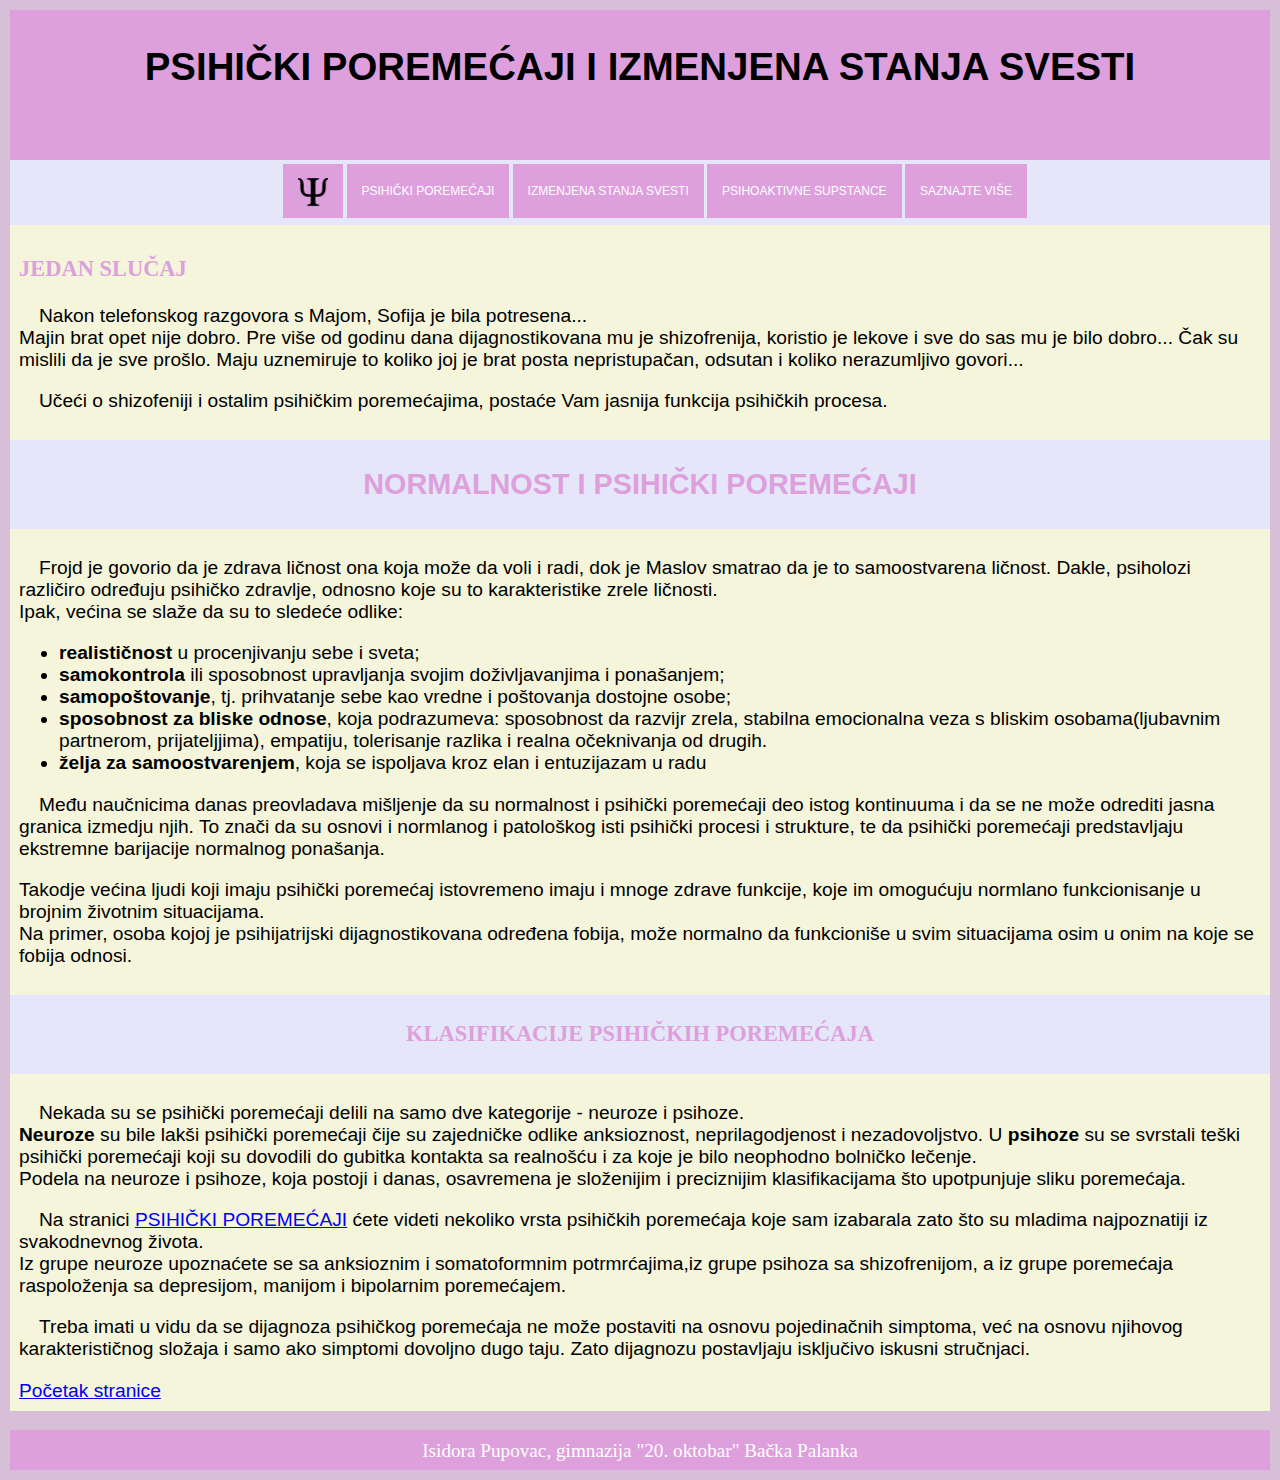
<file: index.html>
<!DOCTYPE html>
<html lang="sr">
<head>
    <meta charset="UTF-8">
    <link rel="stylesheet" href="stilovi.css">
    
    <title>Psihički poremećaji</title>
</head>
<body>
    <header>
    <h1>PSIHIČKI POREMEĆAJI I IZMENJENA STANJA SVESTI</h1>
    </header>
    <nav>
        <ul>
            <li><a href="index"><img src="slike/psi.png" alt="psi" width="30px" height="30px"></a></li>
            <li><a href="poremećaji/pp.html">Psihički poremećaji</a></li>
            <li><a href="poremećaji/is.html">Izmenjena stanja svesti</a></li>
            <li><a href="poremećaji/ps.html">Psihoaktivne supstance</a></li>
            <li><a href="poremećaji/radoznali.html">Saznajte više</a></li>
        </ul>
    </nav>
    

    
        <section>
                <h3>JEDAN SLUČAJ</h3>
                <p class="p">Nakon telefonskog razgovora s Majom, Sofija je bila potresena...<br>
                Majin brat opet nije dobro. Pre više od godinu dana dijagnostikovana mu je shizofrenija, koristio je lekove i sve do sas mu je bilo dobro... Čak su mislili da je sve prošlo. Maju uznemiruje to koliko joj je brat posta nepristupačan, odsutan i koliko nerazumljivo govori...</p>
                <p class="p">Učeći o shizofeniji i ostalim psihičkim poremećajima, postaće Vam jasnija funkcija psihičkih procesa.</p>
        </section>

        <div class="okvir">
            <h2>NORMALNOST I PSIHIČKI POREMEĆAJI</h2>
        </div>
        <section>
            <p class="p">Frojd je govorio da je zdrava ličnost ona koja može da voli i radi, dok je Maslov smatrao da je to samoostvarena ličnost. Dakle, psiholozi različiro određuju psihičko zdravlje, odnosno koje su to karakteristike zrele ličnosti.<br>
            Ipak, većina se slaže da su to sledeće odlike:</p>
            <ul>
                <li><b>realističnost</b> u procenjivanju sebe i sveta;</li>
                <li><b>samokontrola</b> ili sposobnost upravljanja svojim doživljavanjima i ponašanjem;</li>
                <li><b>samopoštovanje</b>, tj. prihvatanje sebe kao vredne i poštovanja dostojne osobe;</li>
                <li><b>sposobnost za bliske odnose</b>, koja podrazumeva: sposobnost da razvijr zrela, stabilna emocionalna veza s bliskim osobama(ljubavnim partnerom, prijateljjima), empatiju, tolerisanje razlika i realna očeknivanja od drugih.</li>
                <li><b>želja za samoostvarenjem</b>, koja se ispoljava kroz elan i entuzijazam u radu</li>
            </ul>
            <p class="p">Među naučnicima danas preovladava mišljenje da su normalnost i psihički poremećaji deo istog kontinuuma i da se ne može odrediti jasna granica izmedju njih. To znači da su osnovi i normlanog i patološkog isti psihički procesi i strukture, te da psihički poremećaji predstavljaju ekstremne barijacije normalnog ponašanja.</p>
            <p>Takodje većina ljudi koji imaju psihički poremećaj istovremeno imaju i mnoge zdrave funkcije, koje im omogućuju normlano funkcionisanje u brojnim životnim situacijama. <br>
            Na primer, osoba kojoj je psihijatrijski dijagnostikovana određena fobija, može normalno da funkcioniše u svim situacijama osim u onim na koje se fobija odnosi.</p>

        </section>
        <div class="okvir">
            <h3>KLASIFIKACIJE PSIHIČKIH POREMEĆAJA</h3>
        </div>
        <section>
            <p class="p">Nekada su se psihički poremećaji delili na samo dve kategorije - neuroze i psihoze.<br>
            <strong>Neuroze</strong> su bile lakši psihički poremećaji čije su zajedničke odlike anksioznost, neprilagodjenost i nezadovoljstvo. U <strong>psihoze</strong> su se svrstali teški psihički poremećaji koji su dovodili do gubitka kontakta sa realnošću i za koje je bilo neophodno bolničko lečenje.<br>
            Podela na neuroze i psihoze, koja postoji i danas, osavremena je složenijim i preciznijim klasifikacijama što upotpunjuje sliku poremećaja.</p>
            <p class="p">Na stranici <a href="poremećaji/pp.html">PSIHIČKI POREMEĆAJI</a> ćete videti nekoliko vrsta psihičkih poremećaja koje sam izabarala zato što su mladima najpoznatiji iz svakodnevnog života.<br>
                Iz grupe neuroze upoznaćete se sa anksioznim i somatoformnim potrmrćajima,iz grupe psihoza sa shizofrenijom, a iz grupe poremećaja raspoloženja sa depresijom, manijom i bipolarnim poremećajem.</p>
                <p class="p">Treba imati u vidu da se dijagnoza psihičkog poremećaja ne može postaviti na osnovu pojedinačnih simptoma, već na osnovu njihovog karakterističnog složaja i samo ako simptomi dovoljno dugo taju. Zato dijagnozu postavljaju isključivo iskusni stručnjaci.</p>
                <a href="#top">Početak stranice</a>
        </section>
        
    

 

        <footer>
            <p> Isidora Pupovac, gimnazija "20. oktobar" Bačka Palanka</p>
         </footer>   
</body>
</html>
</file>
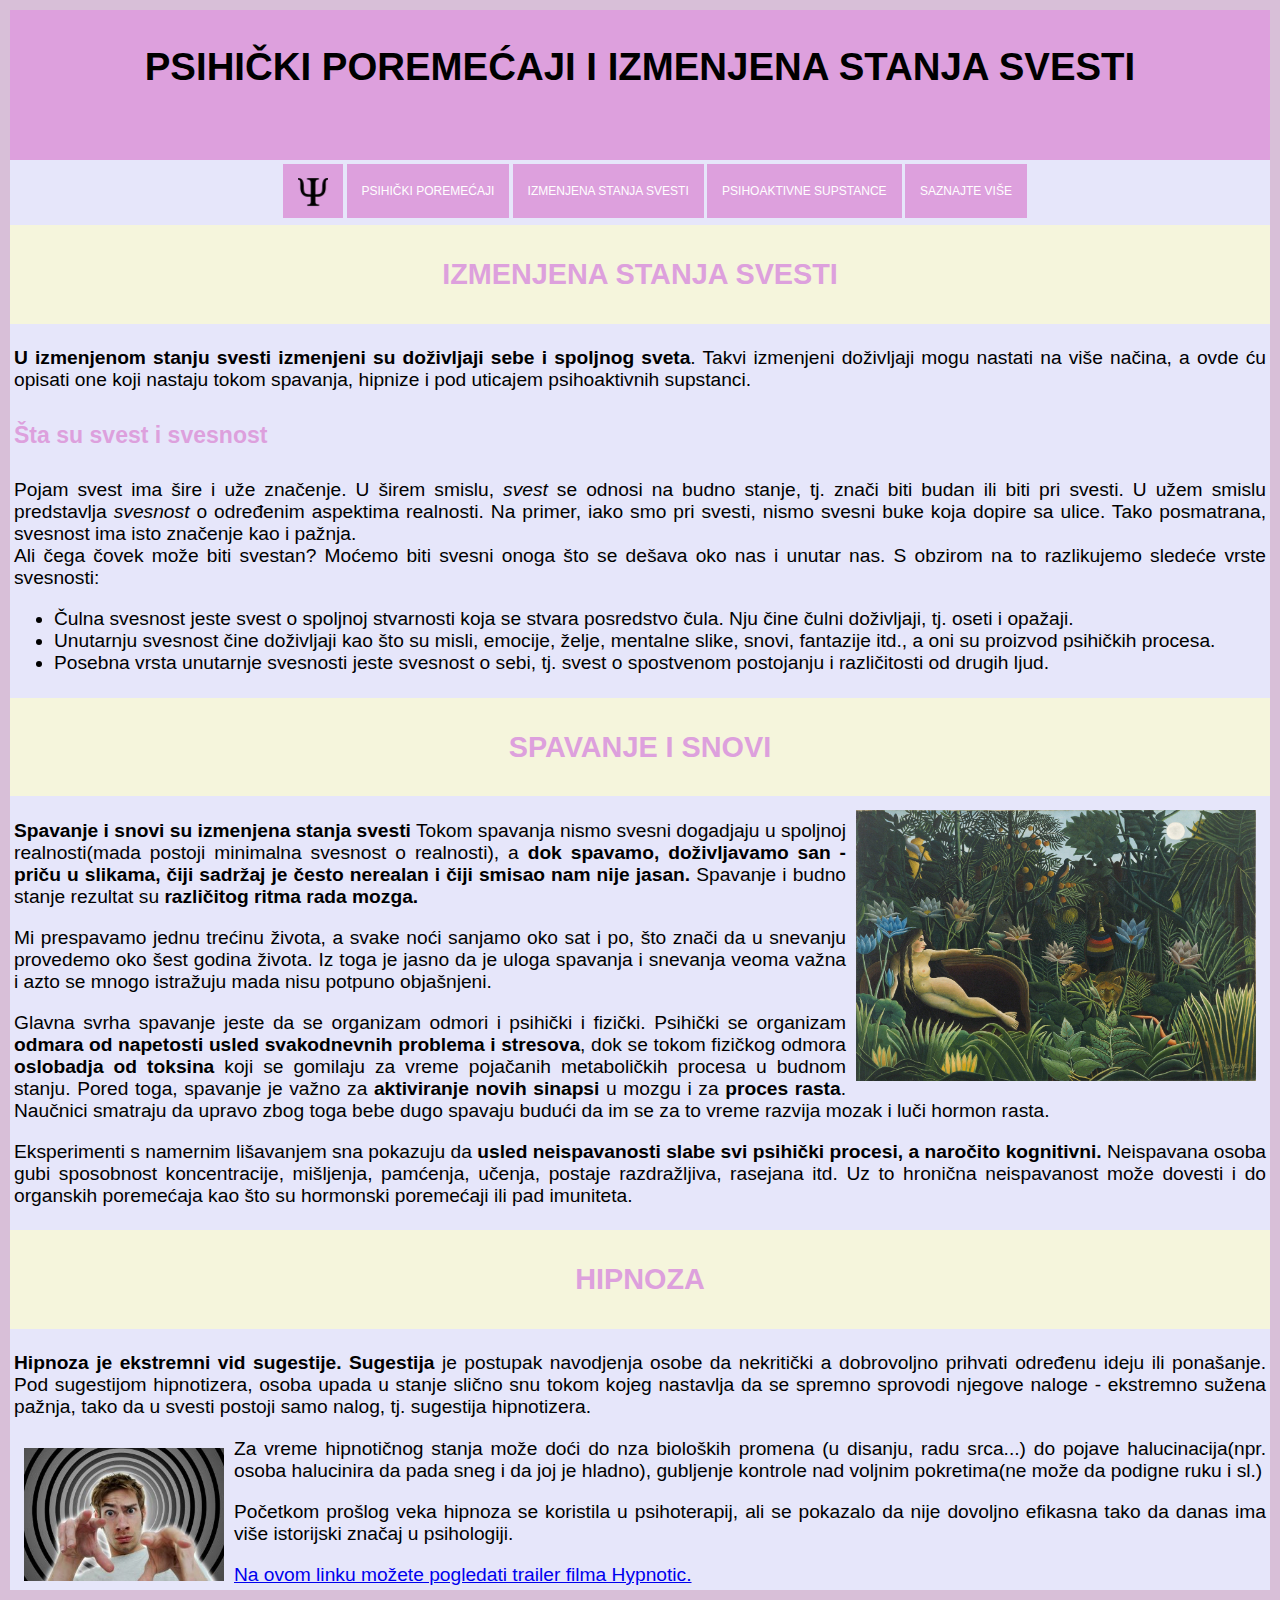
<file: poremećaji/is.html>
<!DOCTYPE html>
<html lang="sr">
<head>
    <meta charset="UTF-8">
    <link rel="stylesheet" href="stilovi2.css">
    
    <title>Psihički poremećaji</title>
</head>
<body>
    <header>
        <h1>PSIHIČKI POREMEĆAJI I IZMENJENA STANJA SVESTI</h1>
        </header>
        <nav>
            <ul>
                <li><a href="../index.html"><img src="../slike/psi.png" alt="psi" width="30px" height="30px"></a></li>
                <li><a href="pp.html">Psihički poremećaji</a></li>
                <li><a href="is.html">Izmenjena stanja svesti</a></li>
                <li><a href="ps.html">Psihoaktivne supstance</a></li>
                <li><a href="radoznali.html">Saznajte više</a></li>
            </ul>
        </nav>
        <div class="okvir">
            <h2>IZMENJENA STANJA SVESTI</h2>
        </div>
        <section>
            <p><b>U izmenjenom stanju svesti izmenjeni su doživljaji sebe i spoljnog sveta</b>. Takvi izmenjeni doživljaji mogu nastati na više načina, a ovde ću opisati one koji nastaju tokom spavanja, hipnize i pod uticajem psihoaktivnih supstanci.</p>
            <h4>Šta su svest i svesnost</h4>
            <p>Pojam svest ima šire i uže značenje. U širem smislu, <em>svest</em> se odnosi na budno stanje, tj. znači biti budan ili biti pri svesti. U užem smislu predstavlja <em>svesnost</em> o određenim aspektima realnosti. Na primer, iako smo pri svesti, nismo svesni buke koja dopire sa ulice. Tako posmatrana, svesnost ima isto značenje kao i pažnja.<br>
            Ali čega čovek može biti svestan? Moćemo biti svesni onoga što se dešava oko nas i unutar nas. S obzirom na to razlikujemo sledeće vrste svesnosti:</p>
            <ul>
                <li>Čulna svesnost jeste svest o spoljnoj stvarnosti koja se stvara posredstvo čula. Nju čine čulni doživljaji, tj. oseti i opažaji.</li>
                <li>Unutarnju svesnost čine doživljaji kao što su misli, emocije, želje, mentalne slike, snovi, fantazije itd., a oni su proizvod psihičkih procesa.</li>
                <li>Posebna vrsta unutarnje svesnosti jeste svesnost o sebi, tj. svest o spostvenom postojanju i različitosti od drugih ljud.</li>
            </ul>
        </section>
        <div class="okvir">
            <h2>SPAVANJE I SNOVI</h2>
        </div>
        <section>
            <img style="float:right ; margin:10px;" src="../slike/san.jpg" alt="san" width="400px">
            <p><b>Spavanje i snovi su izmenjena stanja svesti</b> Tokom spavanja nismo svesni dogadjaju u spoljnoj realnosti(mada postoji minimalna svesnost o realnosti), a <b>dok spavamo, doživljavamo san - priču u slikama, čiji sadržaj je često nerealan i čiji smisao nam nije jasan.</b> Spavanje i budno stanje rezultat su <b>različitog ritma rada mozga.</b></p>
            <p>Mi prespavamo jednu trećinu života, a svake noći sanjamo oko sat i po, što znači da u snevanju provedemo oko šest godina života. Iz toga je jasno da je uloga spavanja i snevanja veoma važna i azto se mnogo istražuju mada nisu potpuno objašnjeni.</p>
            <p>Glavna svrha spavanje jeste da se organizam odmori i psihički i fizički. Psihički se organizam <b>odmara od napetosti usled svakodnevnih problema i stresova</b>, dok se tokom fizičkog odmora <b>oslobadja od toksina</b> koji se gomilaju za vreme pojačanih metaboličkih procesa u budnom stanju. Pored toga, spavanje je važno za <b>aktiviranje novih sinapsi</b> u mozgu i za <b>proces rasta</b>. Naučnici smatraju da upravo zbog toga bebe dugo spavaju budući da im se za to vreme razvija mozak i luči hormon rasta.</p>
            <p>Eksperimenti s namernim lišavanjem sna pokazuju da <b>usled neispavanosti slabe svi psihički procesi, a naročito kognitivni.</b> Neispavana osoba gubi sposobnost koncentracije, mišljenja, pamćenja, učenja, postaje razdražljiva, rasejana itd. Uz to hronična neispavanost može dovesti i do organskih poremećaja kao što su hormonski poremećaji ili pad imuniteta. </p>

        </section>
        <div class="okvir">
            <h2>HIPNOZA</h2>
        </div>
        <section>
            <p><b>Hipnoza je ekstremni vid sugestije. Sugestija</b> je postupak navodjenja osobe da nekritički a dobrovoljno prihvati određenu ideju ili ponašanje. Pod sugestijom hipnotizera, osoba upada u stanje slično snu tokom kojeg nastavlja da se spremno sprovodi njegove naloge - ekstremno sužena pažnja,  tako da u svesti postoji samo nalog, tj. sugestija hipnotizera.</p>
            <img style="float: left ; margin:10px; " src="../slike/hipnoza.jpg" alt="hipnota" width="200px">
            <p>Za vreme hipnotičnog stanja može doći do nza bioloških promena (u disanju, radu srca...) do pojave halucinacija(npr. osoba halucinira da pada sneg i da joj je hladno), gubljenje kontrole nad voljnim pokretima(ne može da podigne ruku i sl.)</p>
            <p>Početkom prošlog veka hipnoza se koristila u psihoterapij, ali se pokazalo da nije dovoljno efikasna tako da danas ima više istorijski značaj u psihologiji.</p>
            <a href="https://www.youtube.com/watch?v=eHsWYmnXk1o">Na ovom linku možete pogledati trailer filma Hypnotic.</a>
        </section>

</body>
</html>
</file>
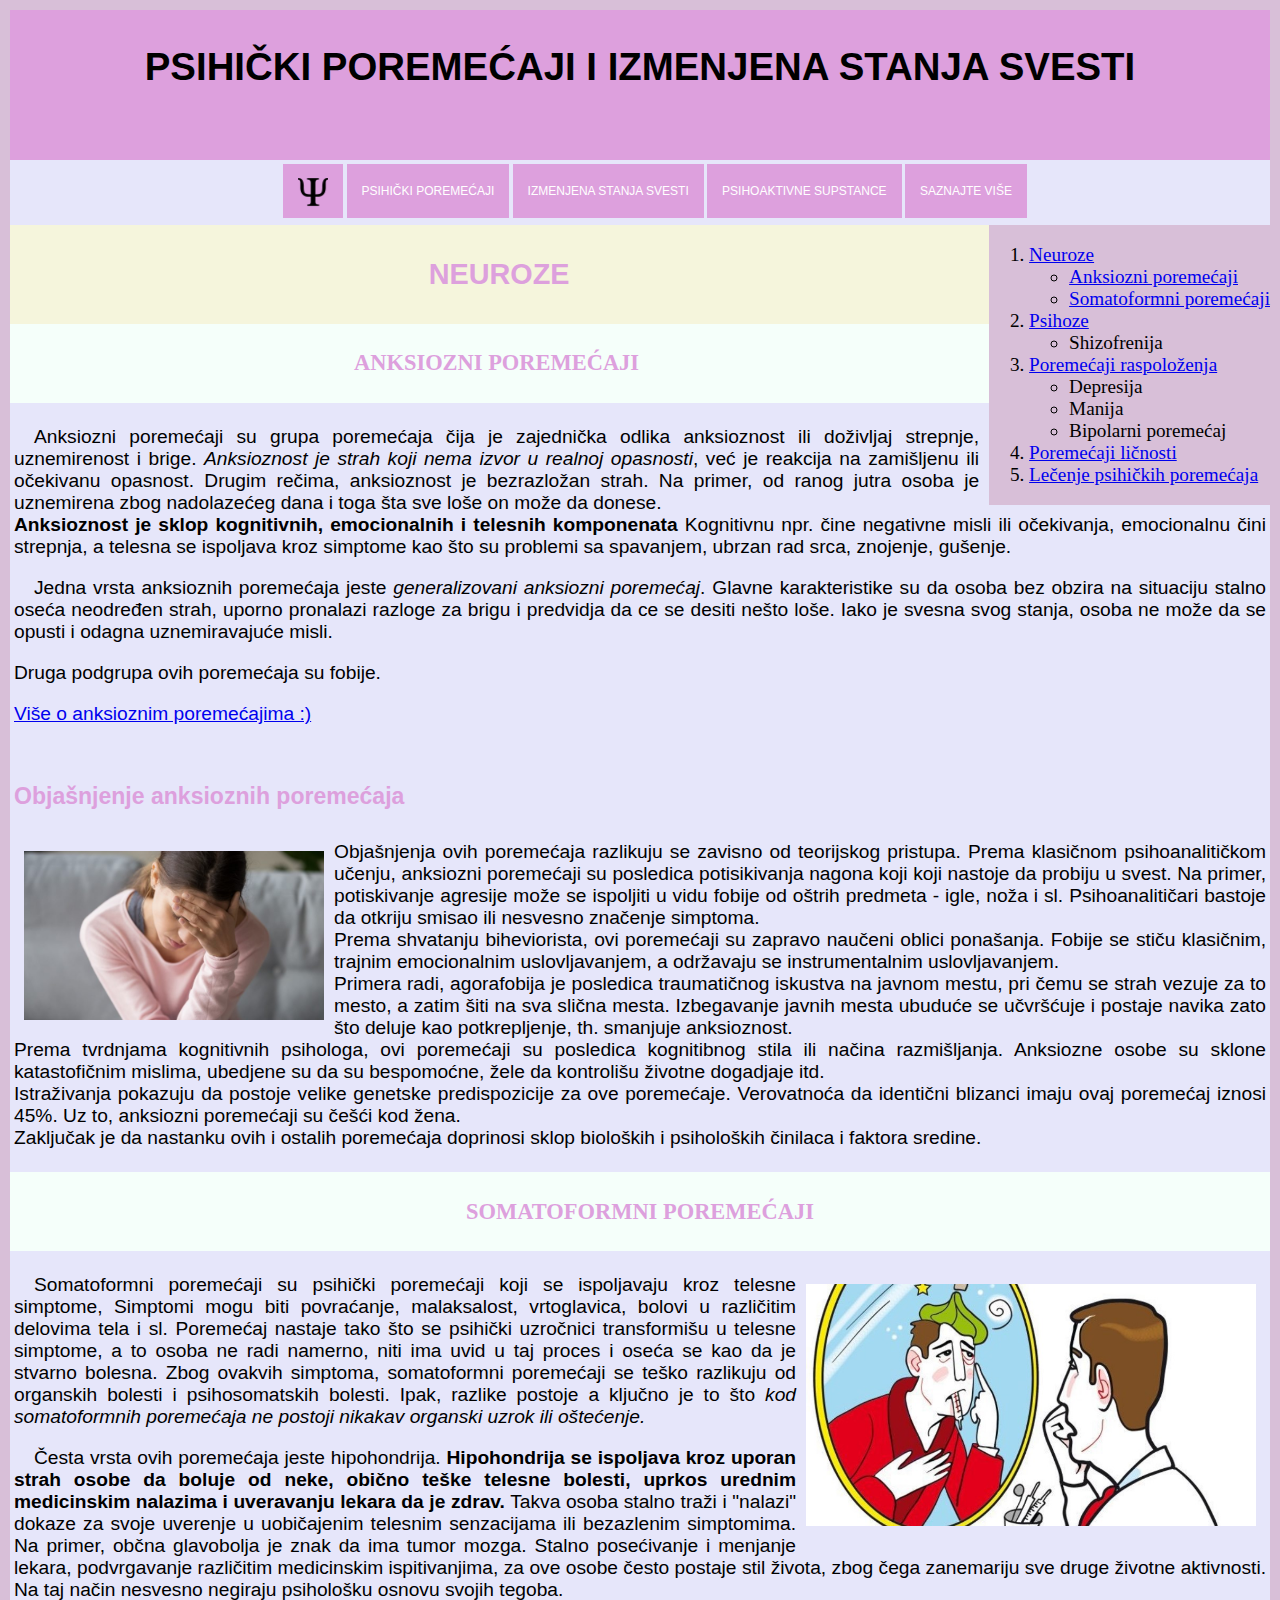
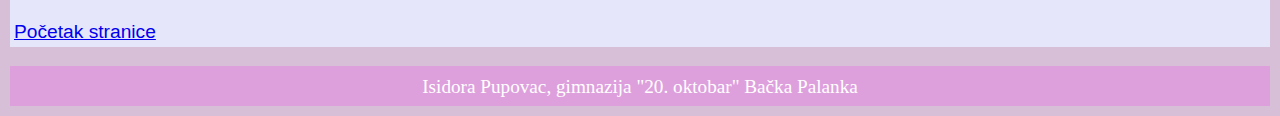
<file: poremećaji/pp.html>
<!DOCTYPE html>
<html lang="sr">
<head>
    <meta charset="UTF-8">
    <link rel="stylesheet" href="stilovi2.css">
    
    <title>Psihički poremećaji</title>
</head>
<body>
    <header>
        <h1>PSIHIČKI POREMEĆAJI I IZMENJENA STANJA SVESTI</h1>
        </header>
        <nav>
            <ul>
                <li><a href="../index.html"><img src="../slike/psi.png" alt="psi" width="30px" height="30px"></a></li>
                <li><a href="pp.html">Psihički poremećaji</a></li>
                <li><a href="is.html">Izmenjena stanja svesti</a></li>
                <li><a href="ps.html">Psihoaktivne supstance</a></li>
                <li><a href="radoznali.html">Saznajte više</a></li>
            </ul>
        </nav>

        
            <aside>
                <ol>
                    <li><a href="pp.html"> Neuroze </a>
                        <ul>
                            <li><a href="#anksioznost">Anksiozni poremećaji</a></li>
                            <li><a href="#sp">Somatoformni poremećaji</a></li>
                        </ul>
                    </li> 
                    <li><a href="poremećaji1/Psihoze.html">Psihoze </a>
                        <ul>
                            <li>Shizofrenija</li>
                        </ul>
                    </li>
                    <li><a href="poremećaji1/pr.html"> Poremećaji raspoloženja </a>
                        <ul>
                            <li>Depresija</li>
                            <li>Manija</li>
                            <li>Bipolarni poremećaj</li>
                        </ul>
                    <li><a href="poremećaji1/pl.html">Poremećaji ličnosti</a></li> 
                    <li><a href="poremećaji1/lečenje.html"> Lečenje psihičkih poremećaja</a></li> 
                </ol>
            </aside>
        <div class="okvir">
            <h2>NEUROZE</h2>
        </div>
        
        <div class="okvir2">
            <h3 id="anksioznost">ANKSIOZNI POREMEĆAJI</h3>
        </div>
        <section>
            <div>
            <p class="p">Anksiozni poremećaji su grupa poremećaja čija je zajednička odlika anksioznost ili doživljaj strepnje, uznemirenost i brige. <em> Anksioznost je strah koji nema izvor u realnoj opasnosti</em>, već je reakcija na zamišljenu ili očekivanu opasnost. Drugim rečima, anksioznost je bezrazložan strah. Na primer, od ranog jutra osoba je uznemirena zbog nadolazećeg dana i toga šta sve loše on može da donese.<br>
            <b>Anksioznost je sklop kognitivnih, emocionalnih i telesnih komponenata</b> Kognitivnu npr. čine negativne misli ili očekivanja, emocionalnu čini strepnja, a telesna se ispoljava kroz simptome kao što su problemi sa spavanjem, ubrzan rad srca, znojenje, gušenje.</p>
            <p class="p">Jedna vrsta anksioznih poremećaja jeste <em>generalizovani anksiozni poremećaj</em>. Glavne karakteristike su da osoba bez obzira na situaciju stalno oseća neodređen strah, uporno pronalazi razloge za brigu i predvidja da ce se desiti nešto loše. Iako je svesna svog stanja, osoba ne može da se opusti i odagna uznemiravajuće misli.</p>
            <p>Druga podgrupa ovih poremećaja su fobije.</p>
            <p><a href="radoznali.html">Više o anksioznim poremećajima :)</a></p>
        </div>
        </section>
        <section>
        <h4>Objašnjenje anksioznih poremećaja</h4>
        <img style="float:left ; margin: 10px; " src="../slike/anksioznost.jpg" alt="anksioznost" width="300px">
        <p>Objašnjenja ovih poremećaja razlikuju se zavisno od teorijskog pristupa. Prema klasičnom psihoanalitičkom učenju, anksiozni poremećaji su posledica potisikivanja nagona koji koji nastoje da probiju u svest. Na primer, potiskivanje agresije može se ispoljiti u vidu fobije od oštrih predmeta - igle, noža i sl. Psihoanalitičari bastoje da otkriju smisao ili nesvesno značenje simptoma.<br>
            Prema shvatanju biheviorista, ovi poremećaji su zapravo naučeni oblici ponašanja. Fobije se stiču klasičnim, trajnim emocionalnim uslovljavanjem, a održavaju se instrumentalnim uslovljavanjem.<br>
        Primera radi, agorafobija je posledica traumatičnog iskustva na javnom mestu, pri čemu se strah vezuje za to mesto, a zatim šiti na sva slična mesta. Izbegavanje javnih mesta ubuduće se učvršćuje i postaje navika zato što deluje kao potkrepljenje, th. smanjuje anksioznost.<br>
         Prema tvrdnjama kognitivnih psihologa, ovi poremećaji su posledica kognitibnog stila ili načina razmišljanja. Anksiozne osobe su sklone katastofičnim mislima, ubedjene su da su bespomoćne, žele da kontrolišu životne dogadjaje itd.<br>
        Istraživanja pokazuju da postoje velike genetske predispozicije za ove poremećaje. Verovatnoća da identični blizanci imaju ovaj poremećaj iznosi 45%. Uz to, anksiozni poremećaji su češći kod žena. <br>
    Zaključak je da nastanku ovih i ostalih poremećaja doprinosi sklop bioloških i psiholoških činilaca i faktora sredine.</p>
        </section>
        <div class="okvir2">
            <h3 id="sp">SOMATOFORMNI POREMEĆAJI</h3>
        </div>
        <section>
            <div>
                <img style="float:right ; margin:10px" src="../slike/hipohondrija.jpg" alt="hipohondrija" width="450">
            <p class="p">Somatoformni poremećaji su psihički poremećaji koji se ispoljavaju kroz telesne simptome, Simptomi mogu biti povraćanje, malaksalost, vrtoglavica, bolovi u različitim delovima tela i sl. Poremećaj nastaje tako što se psihički uzročnici transformišu u telesne simptome, a to osoba ne radi namerno, niti ima uvid u taj proces i oseća se kao da je stvarno bolesna. Zbog ovakvih simptoma, somatoformni poremećaji se teško razlikuju od organskih bolesti i psihosomatskih bolesti. Ipak, razlike postoje a ključno je to što <em>kod somatoformnih poremećaja ne postoji nikakav organski uzrok ili oštećenje.</em></p>
            <p class="p">Česta vrsta ovih poremećaja jeste hipohondrija. <b>Hipohondrija se ispoljava kroz uporan strah osobe da boluje od neke, obično teške telesne bolesti, uprkos urednim medicinskim nalazima i uveravanju lekara da je zdrav.</b> Takva osoba stalno traži i "nalazi" dokaze za svoje uverenje u uobičajenim telesnim senzacijama ili bezazlenim simptomima. Na primer, občna glavobolja je znak da ima tumor mozga. Stalno posećivanje i menjanje lekara, podvrgavanje različitim medicinskim ispitivanjima, za ove osobe često postaje stil života, zbog čega zanemariju sve druge životne aktivnosti. Na taj način nesvesno negiraju psihološku osnovu svojih tegoba.</p>
            </div>
            <a href="#top">Početak stranice</a>
        </section>

        <footer>
            <p> Isidora Pupovac, gimnazija "20. oktobar" Bačka Palanka</p>
         </footer>  
        

        

    
</body>
</html>
</file>
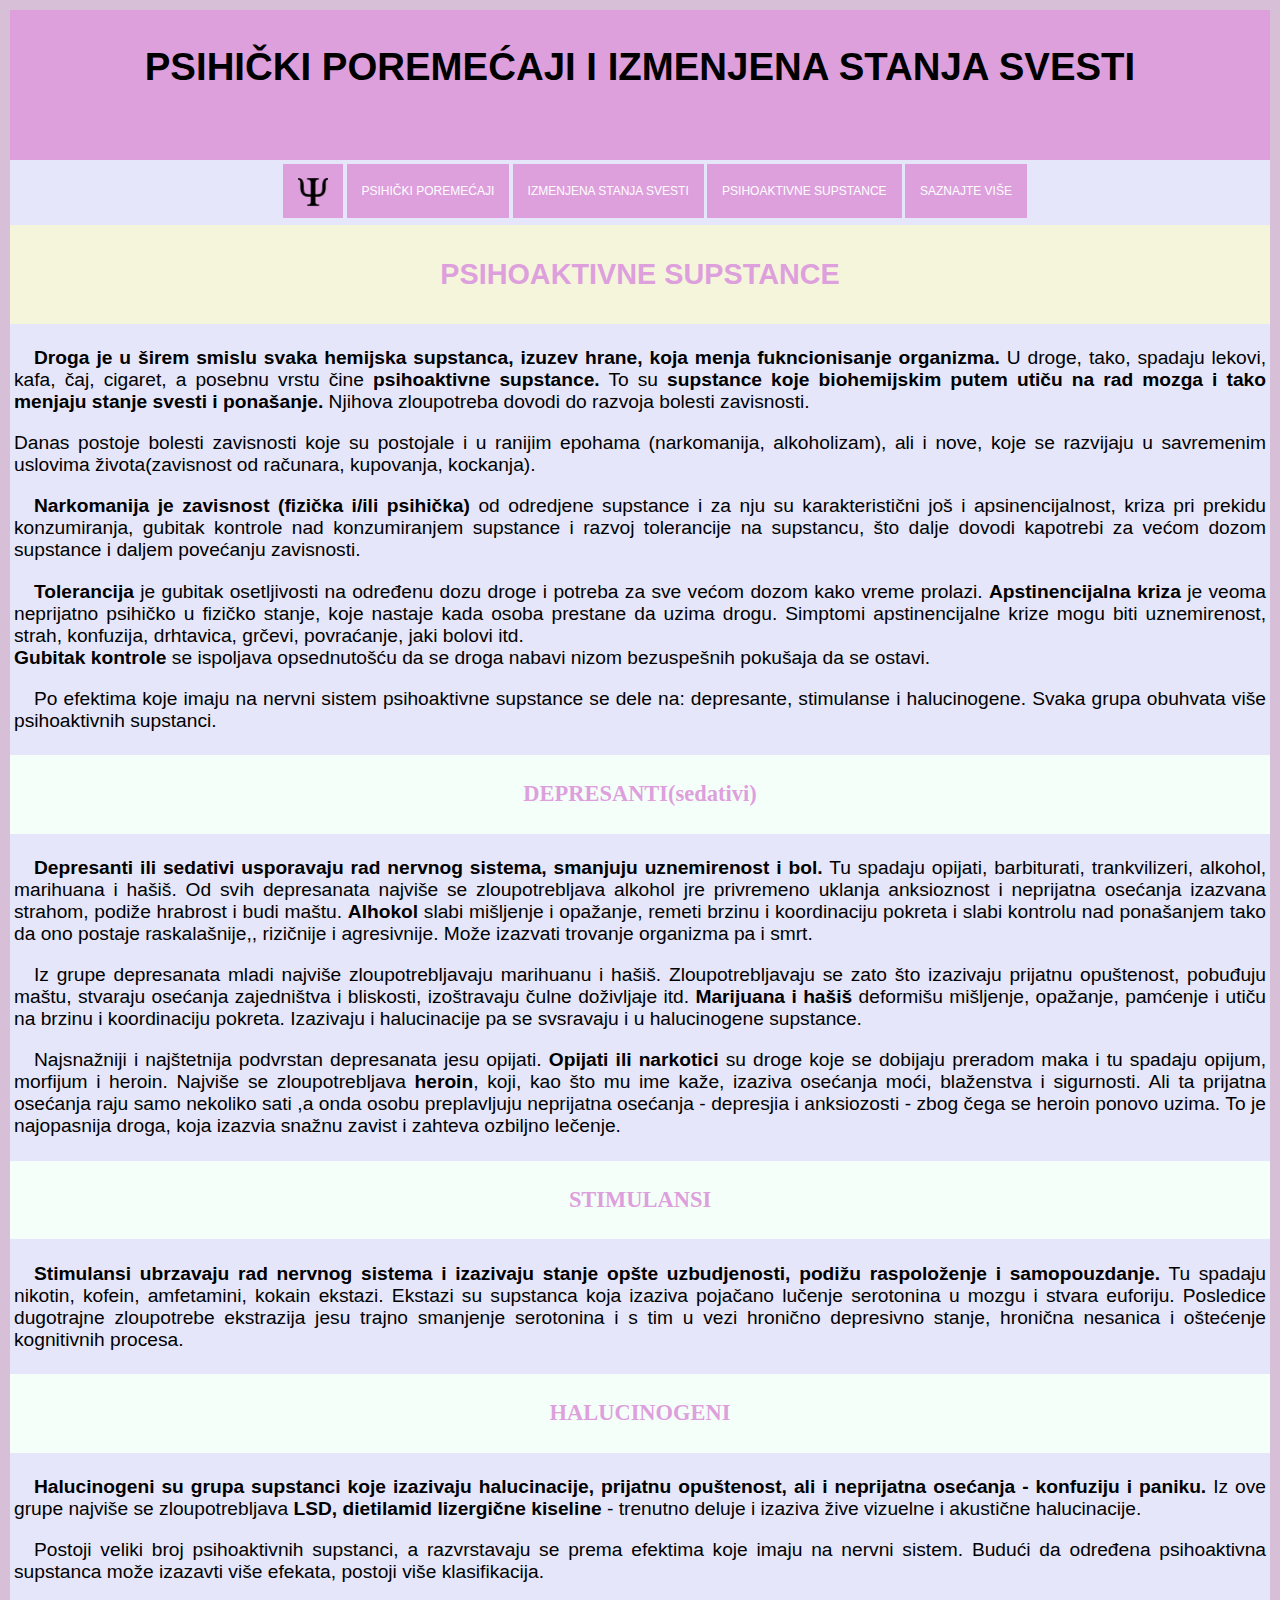
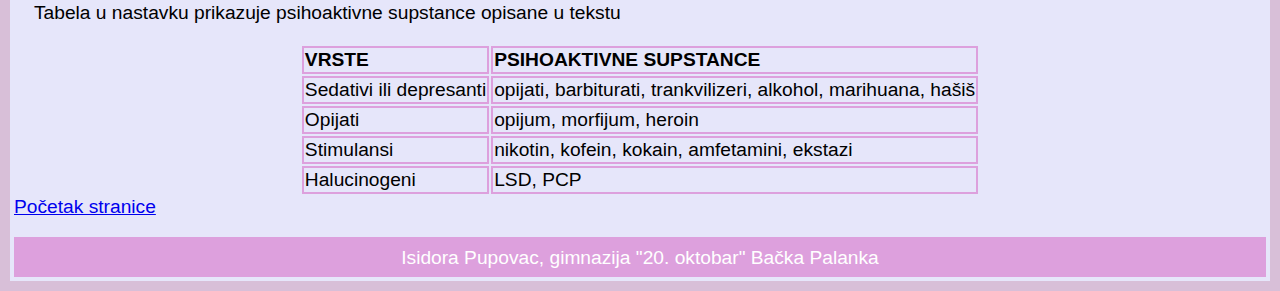
<file: poremećaji/ps.html>
<!DOCTYPE html>
<html lang="sr">
<head>
    <meta charset="UTF-8">
    <link rel="stylesheet" href="stilovi2.css">
   <style>
       table, th, td{
           border: 2px solid plum;
       }
       .centar{
           border: 10px;
           margin: auto;
           display: flex;
           align-items: center;
           justify-content: center;

       }
       
       
   </style>
        
    
    <title>Psihički poremećaji</title>
</head>
<body>
    <header>
        <h1>PSIHIČKI POREMEĆAJI I IZMENJENA STANJA SVESTI</h1>
        </header>
        <nav>
            <ul>
                <li><a href="../index.html"><img src="../slike/psi.png" alt="psi" width="30px" height="30px"></a></li>
                <li><a href="pp.html">Psihički poremećaji</a></li>
                <li><a href="is.html">Izmenjena stanja svesti</a></li>
                <li><a href="ps.html">Psihoaktivne supstance</a></li>
                <li><a href="radoznali.html">Saznajte više</a></li>
            </ul>
        </nav>
</body>
</html>
<div class="okvir">
    <h2>PSIHOAKTIVNE SUPSTANCE</h2>
</div>
<section>
    <p class="p"><b>Droga je u širem smislu svaka hemijska supstanca, izuzev hrane, koja menja fukncionisanje organizma.</b> U droge, tako, spadaju lekovi, kafa, čaj, cigaret, a posebnu vrstu čine <b>psihoaktivne supstance.</b> To su <b>supstance koje biohemijskim putem utiču na rad mozga i tako menjaju stanje svesti i ponašanje.</b> Njihova zloupotreba dovodi do razvoja bolesti zavisnosti.</p>
    <p>Danas postoje bolesti zavisnosti koje su postojale i u ranijim epohama (narkomanija, alkoholizam), ali i nove, koje se razvijaju u savremenim uslovima života(zavisnost od računara, kupovanja, kockanja). </p>
    <p class="p"><b>Narkomanija je zavisnost (fizička i/ili psihička)</b> od odredjene supstance i za nju su karakteristični još i apsinencijalnost, kriza pri prekidu konzumiranja, gubitak kontrole nad konzumiranjem supstance i razvoj tolerancije na supstancu, što dalje dovodi kapotrebi za većom dozom supstance i daljem povećanju zavisnosti.</p>
    <p class="p"><b>Tolerancija</b> je gubitak osetljivosti na određenu dozu droge i potreba za sve većom dozom kako vreme prolazi. <b>Apstinencijalna kriza</b> je veoma neprijatno psihičko u fizičko stanje, koje nastaje kada osoba prestane da uzima drogu. Simptomi apstinencijalne krize mogu biti uznemirenost, strah, konfuzija, drhtavica, grčevi, povraćanje, jaki bolovi itd.<br>
        <b>Gubitak kontrole</b> se ispoljava opsednutošću da se droga nabavi nizom bezuspešnih pokušaja da se ostavi.</p>
    <p class="p">Po efektima koje imaju na nervni sistem psihoaktivne supstance se dele na: depresante, stimulanse i halucinogene. Svaka grupa obuhvata više psihoaktivnih supstanci.</p>
</section>

<div class="okvir2">
    <h3>DEPRESANTI(sedativi)</h3>
</div>
<section>
    <p class="p"><b>Depresanti ili sedativi usporavaju rad nervnog sistema, smanjuju uznemirenost i bol.</b> Tu spadaju opijati, barbiturati, trankvilizeri, alkohol, marihuana i hašiš. Od svih depresanata najviše se zloupotrebljava alkohol jre privremeno uklanja anksioznost i neprijatna osećanja izazvana strahom, podiže hrabrost i budi maštu. <b>Alhokol</b> slabi mišljenje i opažanje, remeti brzinu i koordinaciju pokreta i slabi kontrolu nad ponašanjem tako da ono postaje raskalašnije,, rizičnije i agresivnije. Može izazvati trovanje organizma pa i smrt.</p>
    <p class="p">Iz grupe depresanata mladi najviše zloupotrebljavaju marihuanu i hašiš. Zloupotrebljavaju se zato što izazivaju prijatnu opuštenost, pobuđuju maštu, stvaraju osećanja zajedništva i bliskosti, izoštravaju čulne doživljaje itd. <b>Marijuana i hašiš</b> deformišu mišljenje, opažanje, pamćenje i utiču na brzinu i koordinaciju pokreta. Izazivaju i halucinacije pa se svsravaju i u halucinogene supstance.</p>
    <p class="p">Najsnažniji i najštetnija podvrstan depresanata jesu opijati. <b>Opijati ili narkotici</b> su  droge koje se dobijaju preradom maka i tu spadaju opijum, morfijum i heroin. Najviše se zloupotrebljava <b>heroin</b>, koji, kao što mu ime kaže, izaziva osećanja moći, blaženstva i sigurnosti. Ali ta prijatna osećanja raju samo nekoliko sati ,a onda osobu preplavljuju neprijatna osećanja - depresjia i anksiozosti - zbog čega se heroin ponovo uzima. To je najopasnija droga, koja izazvia snažnu zavist i zahteva ozbiljno lečenje.</p>
</section>
<div class="okvir2">
    <h3>STIMULANSI</h3>
</div>
<section>
    <p class="p"><b>Stimulansi ubrzavaju rad nervnog sistema i izazivaju stanje opšte uzbudjenosti, podižu raspoloženje i samopouzdanje.</b> Tu spadaju nikotin, kofein, amfetamini, kokain ekstazi. Ekstazi su supstanca koja izaziva pojačano lučenje serotonina u mozgu i stvara euforiju. Posledice dugotrajne zloupotrebe ekstrazija jesu trajno smanjenje serotonina i s tim u vezi hronično depresivno stanje, hronična nesanica i oštećenje kognitivnih procesa.</p>
</section>
<div class="okvir2">
    <h3>HALUCINOGENI</h3>
</div>
<section>
    <p class="p"><b>Halucinogeni su grupa supstanci koje izazivaju halucinacije, prijatnu opuštenost, ali i neprijatna osećanja - konfuziju i paniku.</b> Iz ove grupe najviše se zloupotrebljava <b>LSD, dietilamid lizergične kiseline</b> - trenutno deluje i izaziva žive vizuelne i akustične halucinacije.</p>
    <p class="p">Postoji veliki broj psihoaktivnih supstanci, a razvrstavaju se prema efektima koje imaju na nervni sistem. Budući da određena psihoaktivna supstanca može izazavti više efekata, postoji više klasifikacija.</p>
    <p class="p">Tabela u nastavku prikazuje psihoaktivne supstance opisane u tekstu</p>
    <table class="centar">
        <tr>
            <th>VRSTE</th>
            <th>PSIHOAKTIVNE SUPSTANCE</th>
        </tr>
        <tr>
            <td>Sedativi ili depresanti</td>
            <td>opijati, barbiturati, trankvilizeri, alkohol, marihuana, hašiš</td>
        </tr>
        <tr>
            <td>Opijati</td>
            <td>opijum, morfijum, heroin</td>
        </tr>
        <tr>
            <td>Stimulansi</td>
            <td>nikotin, kofein, kokain, amfetamini, ekstazi</td>
        </tr>
        <tr>
            <td>Halucinogeni</td>
            <td>LSD, PCP</td>
        </tr>
    </table>
    <a href="#top">Početak stranice</a>

    <footer>
        <p> Isidora Pupovac, gimnazija "20. oktobar" Bačka Palanka</p>
     </footer>
</section>
</file>
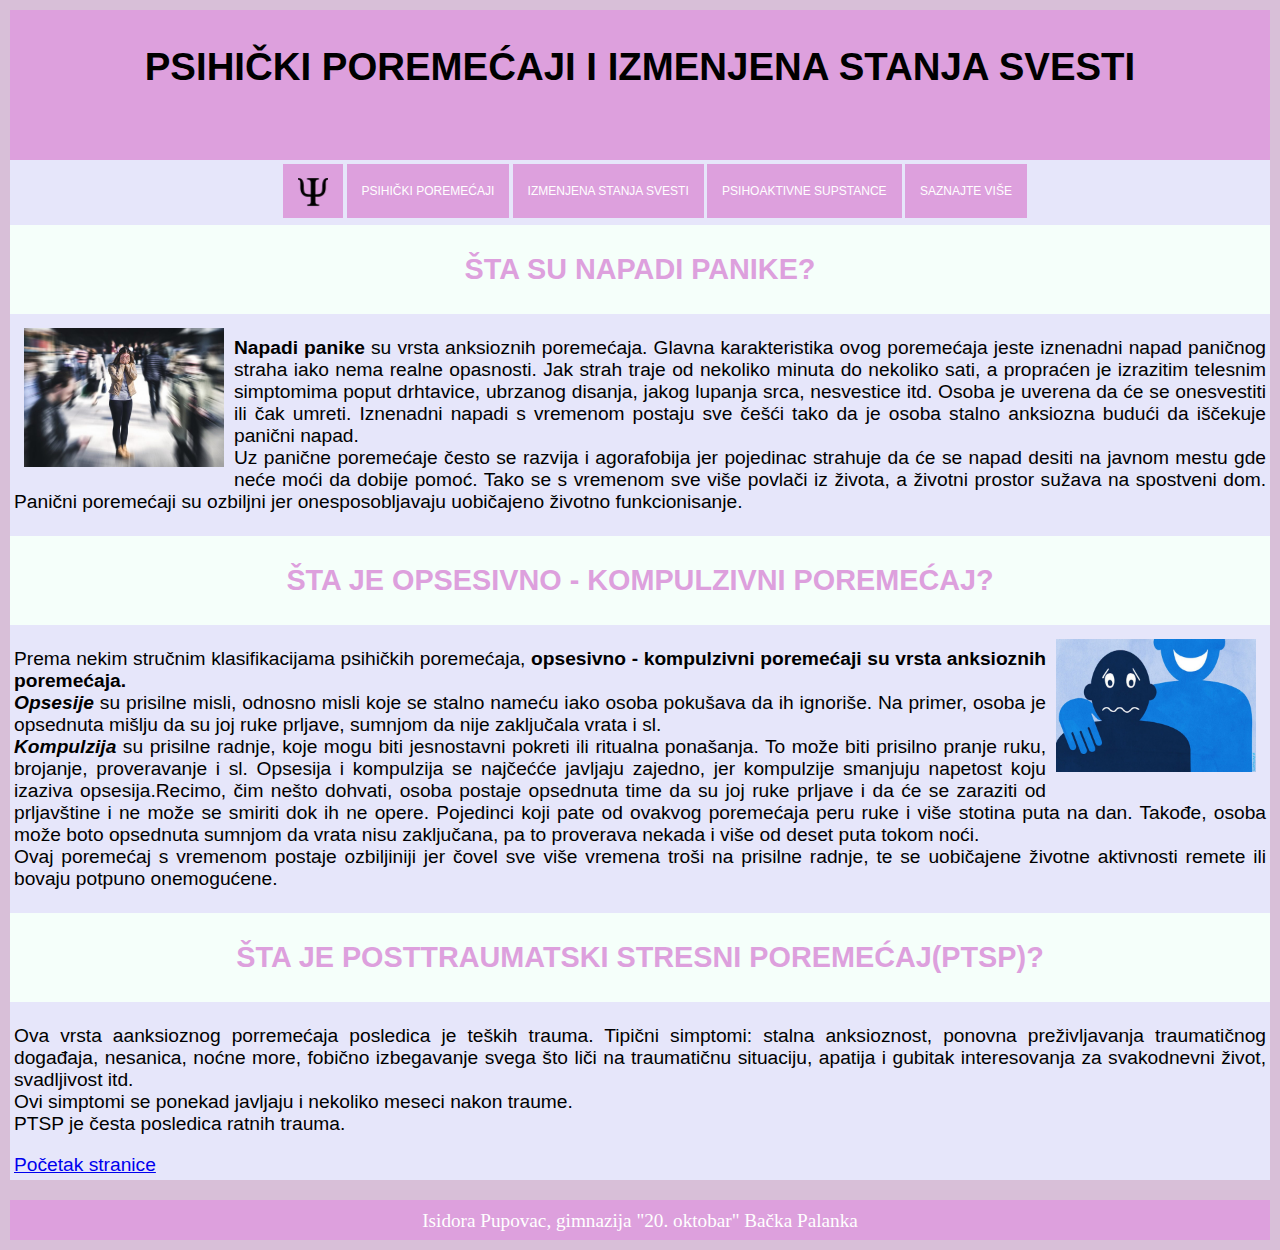
<file: poremećaji/radoznali.html>
<!DOCTYPE html>
<html lang="sr">
<head>
    <meta charset="UTF-8">
    <link rel="stylesheet" href="stilovi2.css">
    
    <title>Psihički poremećaji</title>
</head>
<body>
    <header>
        <h1>PSIHIČKI POREMEĆAJI I IZMENJENA STANJA SVESTI</h1>
        </header>
        <nav>
            <ul>
                <li><a href="../index.html"><img src="../slike/psi.png" alt="psi" width="30px" height="30px"></a></li>
                <li><a href="pp.html">Psihički poremećaji</a></li>
                <li><a href="is.html">Izmenjena stanja svesti</a></li>
                <li><a href="ps.html">Psihoaktivne supstance</a></li>
                <li><a href="radoznali.html">Saznajte više</a></li>
            </ul>
        </nav>
    
        <div class="okvir2">
            <h2>ŠTA SU NAPADI PANIKE?</h2>       
        </div>
        <section>
            <img style="float: left ; margin:10px;" src="../slike/agorafobija.jpg" alt="agorafobija" width="200px">
            <p><b>Napadi panike</b> su vrsta anksioznih poremećaja. Glavna karakteristika ovog poremećaja jeste iznenadni napad paničnog straha iako nema realne opasnosti. Jak strah traje od nekoliko minuta do nekoliko sati, a propraćen je izrazitim telesnim simptomima poput drhtavice, ubrzanog disanja, jakog lupanja srca, nesvestice itd. Osoba je uverena da će se onesvestiti ili čak umreti. Iznenadni napadi s vremenom postaju sve češći tako da je osoba stalno anksiozna budući da iščekuje panični napad.<br>
            Uz panične poremećaje često se razvija i agorafobija jer pojedinac strahuje da će se napad desiti na javnom mestu gde neće moći da dobije pomoć. Tako se s vremenom sve više povlači iz života, a životni prostor sužava na spostveni dom. Panični poremećaji su ozbiljni jer onesposobljavaju uobičajeno životno funkcionisanje. </p>
        </section>
        <div class="okvir2">
            <h2>ŠTA JE OPSESIVNO - KOMPULZIVNI POREMEĆAJ?</h2>
        </div>
        <section>
            <img style="float:right ; margin:10px;" src="../slike/ocd.jpg" alt="ocd" width="200px">
            <p>Prema nekim stručnim klasifikacijama psihičkih poremećaja, <b>opsesivno - kompulzivni poremećaji su vrsta anksioznih poremećaja.</b><br>
            <em><b>Opsesije</b></em> su prisilne misli, odnosno misli koje se stalno nameću iako osoba pokušava da ih ignoriše. Na primer, osoba je opsednuta mišlju da su joj ruke prljave, sumnjom da nije zaključala vrata i sl.<br>
        <em><b>Kompulzija</b></em> su prisilne radnje, koje mogu biti jesnostavni pokreti ili ritualna ponašanja. To može biti prisilno pranje ruku, brojanje, proveravanje i sl. Opsesija i kompulzija se najčećće javljaju zajedno, jer kompulzije smanjuju napetost koju izaziva opsesija.Recimo, čim nešto dohvati, osoba postaje opsednuta time da su joj ruke prljave i da će se zaraziti od prljavštine i  ne može se smiriti dok ih ne opere. Pojedinci koji pate od ovakvog poremećaja peru ruke i više stotina puta na dan. Takođe, osoba može boto opsednuta sumnjom da vrata nisu zaključana, pa to proverava nekada i više od deset puta tokom noći.<br>
    Ovaj poremećaj s vremenom postaje ozbiljiniji jer čovel sve više vremena troši na prisilne radnje, te se uobičajene životne aktivnosti remete ili bovaju potpuno onemogućene.</p>
        </section>
        <div class="okvir2">
            <h2>ŠTA JE POSTTRAUMATSKI STRESNI POREMEĆAJ(PTSP)?</h2>
        </div>
        <section>
            <p>Ova vrsta aanksioznog porremećaja posledica je teških  trauma. Tipični simptomi: stalna anksioznost, ponovna preživljavanja traumatičnog događaja, nesanica, noćne more, fobično izbegavanje svega što liči na traumatičnu situaciju, apatija i gubitak interesovanja za svakodnevni život, svadljivost itd.<br>
            Ovi simptomi se ponekad javljaju i nekoliko meseci nakon traume.<br>
        PTSP je česta posledica ratnih trauma.</p>
        <a href="#top">Početak stranice</a>
        </section>
        <footer>
            <p> Isidora Pupovac, gimnazija "20. oktobar" Bačka Palanka</p>
         </footer>
</body>
</html>
</file>
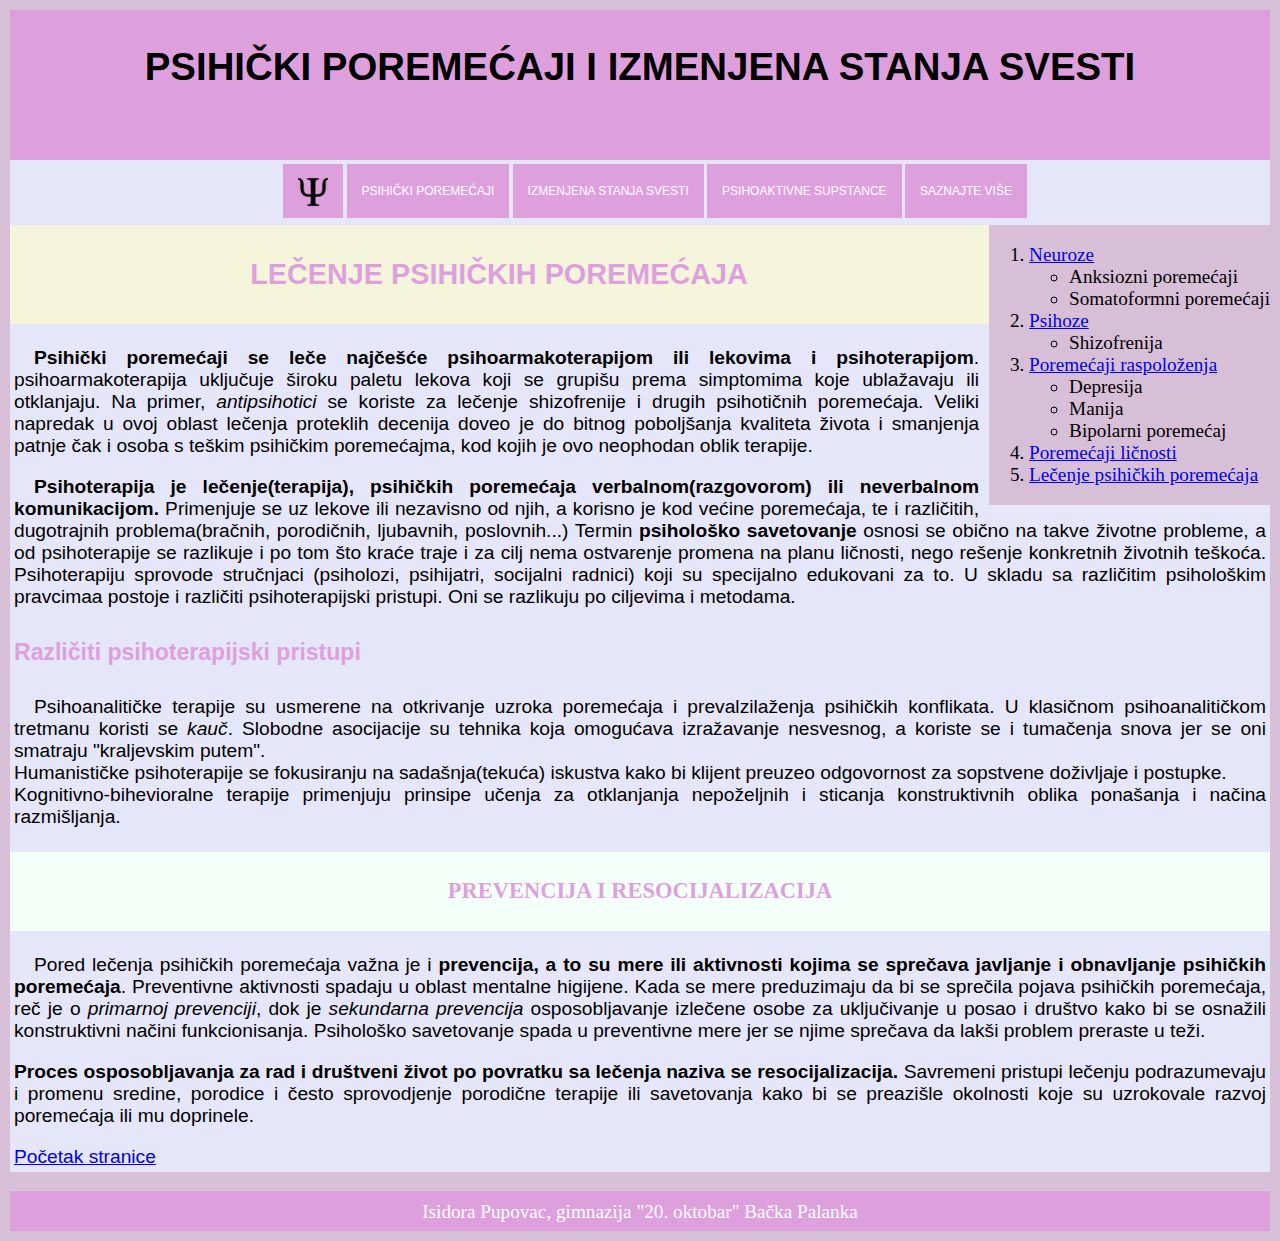
<file: poremećaji/poremećaji1/lečenje.html>
<!DOCTYPE html>
<html lang="sr">
<head>
    <meta charset="UTF-8">
    <link rel="stylesheet" href="stilovi3.css">
    <title>Poremećaji raspoloženja </title>
</head>
<body>
    <header>
        <h1>PSIHIČKI POREMEĆAJI I IZMENJENA STANJA SVESTI</h1>
        </header>
        <nav>
            <ul>
                <li><a href="../../index.html"><img src="../../slike/psi.png" alt="psi" width="30px" height="30px"></a></li>
                <li><a href="../pp.html">Psihički poremećaji</a></li>
                <li><a href="../is.html">Izmenjena stanja svesti</a></li>
                <li><a href="../ps.html">Psihoaktivne supstance</a></li>
                <li><a href="../radoznali.html">Saznajte više</a></li>
            </ul>
        </nav>

        
            <aside>
                <ol>
                    <li><a href="../pp.html"> Neuroze </a>
                        <ul>
                            <li>Anksiozni poremećaji</li>
                            <li>Somatoformni poremećaji</li>
                        </ul>
                    </li> 
                    <li><a href="Psihoze.html">Psihoze </a>
                        <ul>
                            <li>Shizofrenija</li>
                        </ul>
                    </li>
                    <li><a href="pr.html"> Poremećaji raspoloženja </a>
                        <ul>
                            <li>Depresija</li>
                            <li>Manija</li>
                            <li>Bipolarni poremećaj</li>
                        </ul>
                    <li><a href="pl.html">Poremećaji ličnosti</a></li>
                    <li><a href="lečenje.html">Lečenje psihičkih poremećaja</a></li>
                </ol>
            </aside>
        <div class="okvir">
            <h2>LEČENJE PSIHIČKIH POREMEĆAJA</h2>
        </div>
        <section>
            <div>
            <p class="p"><b>Psihički poremećaji se leče najčešće psihoarmakoterapijom ili lekovima i psihoterapijom</b>. psihoarmakoterapija uključuje široku paletu lekova koji se grupišu prema simptomima koje ublažavaju ili otklanjaju. Na primer, <em>antipsihotici</em> se koriste za lečenje shizofrenije i drugih psihotičnih poremećaja. Veliki napredak u ovoj oblast lečenja proteklih decenija doveo je do bitnog poboljšanja kvaliteta života i smanjenja patnje čak i osoba s teškim psihičkim poremećajma, kod kojih je ovo neophodan oblik terapije.</p>
            <p class="p"><b>Psihoterapija je lečenje(terapija), psihičkih poremećaja verbalnom(razgovorom) ili neverbalnom komunikacijom.</b> Primenjuje se uz lekove ili nezavisno od njih, a korisno je kod većine poremećaja, te i različitih, dugotrajnih problema(bračnih, porodičnih, ljubavnih, poslovnih...) Termin <b>psihološko savetovanje</b> osnosi se obično na takve životne probleme, a od psihoterapije se razlikuje i po tom što kraće traje i za cilj nema ostvarenje promena na planu ličnosti, nego rešenje konkretnih životnih teškoća. Psihoterapiju sprovode stručnjaci (psiholozi, psihijatri, socijalni radnici) koji su specijalno edukovani za to. U skladu sa različitim psihološkim pravcimaa postoje i različiti psihoterapijski pristupi. Oni se razlikuju po ciljevima i metodama.</p>
            <h4>Različiti psihoterapijski pristupi</h4>
            <p class="p">Psihoanalitičke terapije su usmerene na otkrivanje uzroka poremećaja i prevalzilaženja psihičkih konflikata. U klasičnom psihoanalitičkom tretmanu koristi se <em>kauč</em>. Slobodne asocijacije su tehnika koja omogućava izražavanje nesvesnog, a koriste se i tumačenja snova jer se oni smatraju "kraljevskim putem".<br>
            Humanističke psihoterapije se fokusiranju na sadašnja(tekuća) iskustva kako bi klijent preuzeo odgovornost za sopstvene doživljaje i postupke.<br>
                Kognitivno-bihevioralne terapije primenjuju prinsipe učenja za otklanjanja nepoželjnih  i sticanja konstruktivnih oblika ponašanja i načina razmišljanja. </p>
            </div>
        </section>
        <div class="okvir2">
            <h3>PREVENCIJA I RESOCIJALIZACIJA</h3>
        </div>
        <section>
            <div>
            <p class="p">Pored lečenja psihičkih poremećaja važna je i <b>prevencija, a to su mere ili aktivnosti kojima se sprečava javljanje i obnavljanje psihičkih poremećaja</b>. Preventivne aktivnosti spadaju u oblast mentalne higijene. Kada se mere preduzimaju da bi se sprečila pojava psihičkih poremećaja, reč je o <em>primarnoj prevenciji</em>, dok je <em>sekundarna prevencija</em> osposobljavanje izlečene osobe za uključivanje u posao i društvo kako bi se osnažili konstruktivni načini funkcionisanja. Psihološko savetovanje spada u preventivne mere jer se njime sprečava da lakši problem preraste u teži.</p>
            <p><b>Proces osposobljavanja za rad i društveni život po povratku sa lečenja naziva se resocijalizacija.</b> Savremeni pristupi lečenju podrazumevaju i promenu sredine, porodice i često sprovodjenje porodične terapije ili savetovanja kako bi se preazišle okolnosti koje su uzrokovale razvoj poremećaja ili mu doprinele.</p>

            </div>   
            <a href="#top">Početak stranice</a>

        </section>
        <footer>
            <p> Isidora Pupovac, gimnazija "20. oktobar" Bačka Palanka</p>
         </footer> 
</body>
</html>
</file>
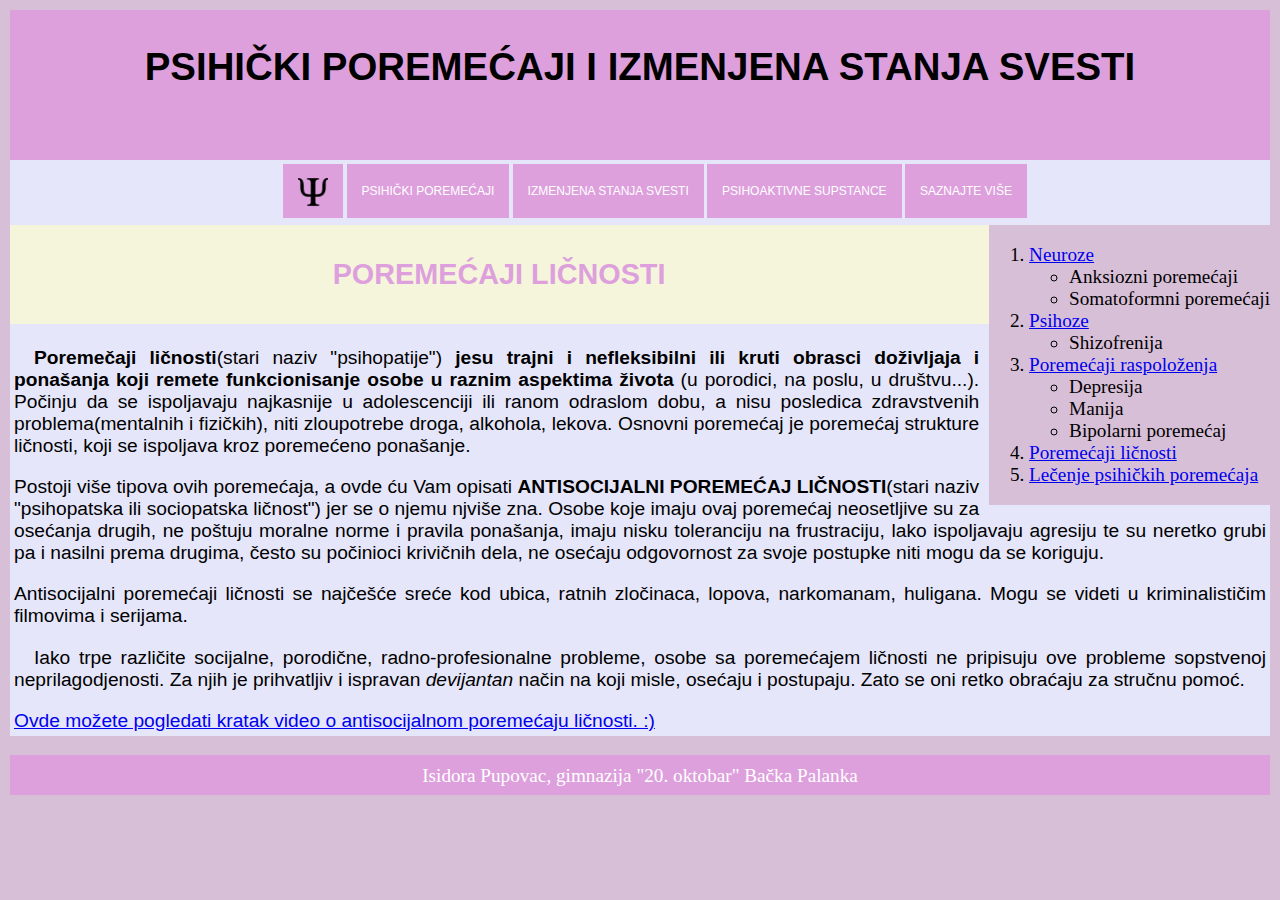
<file: poremećaji/poremećaji1/pl.html>
<!DOCTYPE html>
<html lang="sr">
<head>
    <meta charset="UTF-8">
    <link rel="stylesheet" href="stilovi3.css">
    <title>Poremećaji raspoloženja </title>
</head>
<body>
    <header>
        <h1>PSIHIČKI POREMEĆAJI I IZMENJENA STANJA SVESTI</h1>
        </header>
        <nav>
            <ul>
                <li><a href="../../index.html"><img src="../../slike/psi.png" alt="psi" width="30px" height="30px"></a></li>
                <li><a href="../pp.html">Psihički poremećaji</a></li>
                <li><a href="../is.html">Izmenjena stanja svesti</a></li>
                <li><a href="../ps.html">Psihoaktivne supstance</a></li>
                <li><a href="../radoznali.html">Saznajte više</a></li>
            </ul>
        </nav>

        
            <aside>
                <ol>
                    <li><a href="../pp.html"> Neuroze </a>
                        <ul>
                            <li>Anksiozni poremećaji</li>
                            <li>Somatoformni poremećaji</li>
                        </ul>
                    </li> 
                    <li><a href="Psihoze.html">Psihoze </a>
                        <ul>
                            <li>Shizofrenija</li>
                        </ul>
                    </li>
                    <li><a href="pr.html"> Poremećaji raspoloženja </a>
                        <ul>
                            <li>Depresija</li>
                            <li>Manija</li>
                            <li>Bipolarni poremećaj</li>
                        </ul>
                    <li><a href="pl.html">Poremećaji ličnosti</a></li>
                    <li><a href="lečenje.html"> Lečenje psihičkih poremećaja</a></li> 
                </ol>
            </aside>
    <div class="okvir">
        <h2 >POREMEĆAJI LIČNOSTI</h2>
    </div>
    <section>
        <div>
        <p class="p"><b>Poremečaji ličnosti</b>(stari naziv "psihopatije") <b>jesu trajni i nefleksibilni ili kruti obrasci doživljaja i ponašanja koji remete funkcionisanje osobe u raznim aspektima života</b> (u porodici, na poslu, u društvu...). Počinju da se ispoljavaju najkasnije u adolescenciji ili ranom odraslom dobu, a nisu posledica zdravstvenih problema(mentalnih i fizičkih), niti zloupotrebe droga, alkohola, lekova. Osnovni poremećaj je poremećaj strukture ličnosti, koji se ispoljava kroz poremećeno ponašanje. </p>
        <p>Postoji više tipova ovih poremećaja, a ovde ću Vam opisati <b>ANTISOCIJALNI POREMEĆAJ LIČNOSTI</b>(stari naziv "psihopatska ili sociopatska ličnost") jer se o njemu njviše zna. Osobe koje imaju ovaj poremećaj neosetljive su za osećanja drugih, ne poštuju moralne norme i pravila ponašanja, imaju nisku toleranciju na frustraciju, lako ispoljavaju agresiju te su neretko grubi pa i nasilni prema drugima, često su počinioci krivičnih dela, ne osećaju odgovornost za svoje postupke niti mogu da se koriguju. </p>
        <p>Antisocijalni poremećaji ličnosti se najčešće sreće kod ubica, ratnih zločinaca, lopova, narkomanam, huligana. Mogu se videti u kriminalističim filmovima i serijama.</p>
        <p class="p">Iako trpe različite socijalne, porodične, radno-profesionalne probleme, osobe sa poremećajem ličnosti ne pripisuju ove probleme sopstvenoj neprilagodjenosti. Za njih je prihvatljiv i ispravan <em>devijantan</em> način na koji misle, osećaju i postupaju. Zato se oni retko obraćaju za stručnu pomoć.</p>
        <a href="https://www.youtube.com/watch?v=bW2IjDNBI1c&ab_channel=Psych2Go">Ovde možete pogledati kratak video o antisocijalnom poremećaju ličnosti. :)</a>
        </div>
    </section>
    <footer>
        <p> Isidora Pupovac, gimnazija "20. oktobar" Bačka Palanka</p>
     </footer> 
</body>
</html>
</file>
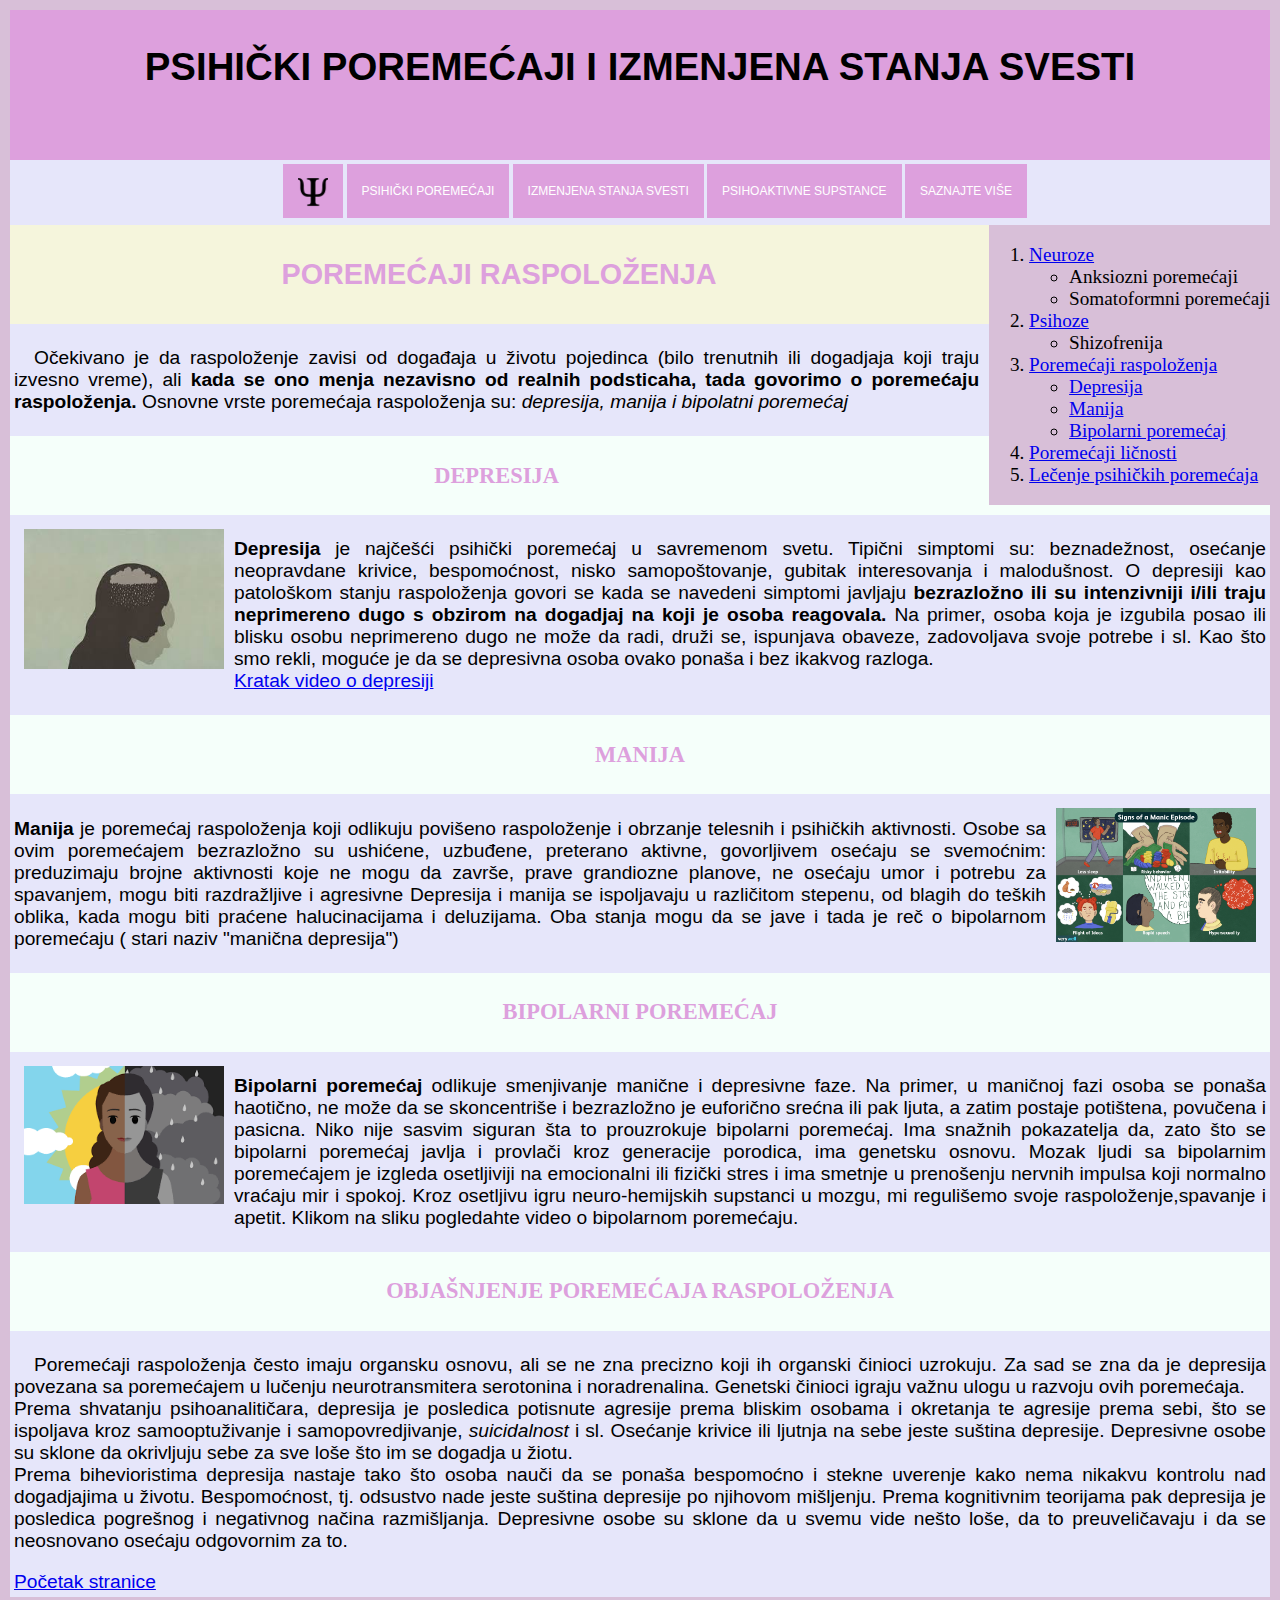
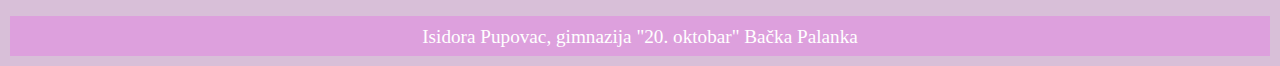
<file: poremećaji/poremećaji1/pr.html>
<!DOCTYPE html>
<html lang="sr">
<head>
    <meta charset="UTF-8">
    <link rel="stylesheet" href="stilovi3.css">
    <title>Poremećaji raspoloženja </title>
</head>
<body>
    <header>
        <h1>PSIHIČKI POREMEĆAJI I IZMENJENA STANJA SVESTI</h1>
        </header>
        <nav>
            <ul>
                <li><a href="../../index.html"><img src="../../slike/psi.png" alt="psi" width="30px" height="30px"></a></li>
                <li><a href="../pp.html">Psihički poremećaji</a></li>
                <li><a href="../is.html">Izmenjena stanja svesti</a></li>
                <li><a href="../ps.html">Psihoaktivne supstance</a></li>
                <li><a href="../radoznali.html">Saznajte više</a></li>
            </ul>
        </nav>

        
            <aside>
                <ol>
                    <li><a href="../pp.html"> Neuroze </a>
                        <ul>
                            <li>Anksiozni poremećaji</li>
                            <li>Somatoformni poremećaji</li>
                        </ul>
                    </li> 
                    <li><a href="Psihoze.html">Psihoze </a>
                        <ul>
                            <li>Shizofrenija</li>
                        </ul>
                    </li>
                    <li><a href="pr.html"> Poremećaji raspoloženja </a>
                        <ul>
                            <li><a href="#depresija">Depresija</a></li>
                            <li><a href="#manija">Manija</a></li>
                            <li><a href="#bp">Bipolarni poremećaj</a></li>
                        </ul>
                    <li><a href="pl.html">Poremećaji ličnosti</a></li> 
                    <li><a href="lečenje.html"> Lečenje psihičkih poremećaja</a></li> 
                </ol>
            </aside>
    <div class="okvir">
        <h2>POREMEĆAJI RASPOLOŽENJA</h2>
    </div>
    <section>
        <p class="p">Očekivano je da raspoloženje zavisi od događaja u životu pojedinca (bilo trenutnih ili dogadjaja koji traju izvesno vreme), ali <b>kada se ono menja nezavisno od realnih podsticaha, tada govorimo o poremećaju raspoloženja.</b> Osnovne vrste poremećaja raspoloženja su: <em>depresija, manija i bipolatni poremećaj</em></p>
    </section>
    
    <div class="okvir2">
        <h3 id="depresija">DEPRESIJA</h3>
    </div>
    <section>
        
            <img style="float:left ; margin: 10px; "  src="../../slike/depresija.jpg" alt="depresija" width="200">
            <p><b>Depresija</b> je najčešći psihički poremećaj u savremenom svetu. Tipični simptomi su: beznadežnost, osećanje neopravdane krivice, bespomoćnost, nisko samopoštovanje, gubitak interesovanja i malodušnost. O depresiji kao patološkom stanju raspoloženja govori se kada se navedeni simptomi javljaju <b>bezrazložno ili su intenzivniji i/ili traju neprimereno dugo s obzirom na dogadjaj na koji je osoba reagovala.</b> Na primer, osoba koja je izgubila posao ili blisku osobu neprimereno dugo ne može da radi, druži se, ispunjava obaveze, zadovoljava svoje potrebe i sl. Kao što smo rekli, moguće je da se depresivna osoba ovako ponaša i bez ikakvog razloga. <br>
            <a href="https://www.youtube.com/watch?v=z-IR48Mb3W0&ab_channel=TED-Ed">Kratak video o depresiji</a></p>  
    </section>
    <div class="okvir2">
        <h3 id="manija"> MANIJA</h3>
    </div>
    <section>
        <img style="float:right ; margin: 10px;" src="../../slike/manija.png" alt="manija" width="200">
        <p><b>Manija</b> je poremećaj raspoloženja koji odlikuju povišeno raspoloženje i obrzanje telesnih i psihičkih aktivnosti. Osobe sa ovim poremećajem bezrazložno su ushićene, uzbuđene, preterano aktivne, govorljivem osećaju se svemoćnim: preduzimaju brojne aktivnosti koje ne mogu da završe, prave grandiozne planove, ne osećaju umor i potrebu za spavanjem, mogu biti razdražljive i agresivne
        Depresija i manija se ispoljavaju u različitom stepenu, od blagih do teških oblika, kada mogu biti praćene halucinacijama i deluzijama.
        Oba stanja mogu da se jave i tada je reč o bipolarnom poremećaju ( stari naziv "manična depresija")</p>
    </section>
    <div class="okvir2">
        <h3 id="bp">BIPOLARNI POREMEĆAJ</h3>
    </div>
    <section><a href="https://www.youtube.com/watch?v=RrWBhVlD1H8&ab_channel=TED-Ed"><img style="float: left ; margin:10px;" src="../../slike/bipolar.png" alt="bipolarni" width="200"></a><p><b>Bipolarni poremećaj</b> odlikuje smenjivanje manične i depresivne faze. Na primer, u maničnoj fazi osoba se ponaša haotično, ne može da se skoncentriše i bezrazložno je euforično srećna ili pak ljuta, a zatim postaje potištena, povučena i pasicna. 
        Niko nije sasvim siguran šta to prouzrokuje bipolarni poremećaj. Ima snažnih pokazatelja da, zato što se bipolarni poremećaj javlja i provlači kroz generacije porodica, ima genetsku osnovu. Mozak ljudi sa bipolarnim poremećajem je izgleda osetljiviji na emocionalni ili fizički stres i ima smetnje u prenošenju nervnih impulsa koji normalno vraćaju mir i spokoj. Kroz osetljivu igru neuro-hemijskih supstanci u mozgu, mi regulišemo svoje raspoloženje,spavanje i apetit. Klikom na sliku pogledahte video o bipolarnom poremećaju.</p>
    </section>
    <div class="okvir2">
        <h3>OBJAŠNJENJE POREMEĆAJA RASPOLOŽENJA</h3>
    </div>
    <section>
        <p class="p">Poremećaji raspoloženja često imaju organsku osnovu, ali se ne zna precizno koji ih organski činioci uzrokuju. Za sad se zna da je depresija povezana sa poremećajem u lučenju neurotransmitera serotonina i noradrenalina. Genetski činioci igraju važnu ulogu u razvoju ovih poremećaja.<br>
            Prema shvatanju psihoanalitičara, depresija je posledica potisnute agresije prema bliskim osobama i okretanja te agresije prema sebi, što se ispoljava kroz samooptuživanje i samopovredjivanje, <em>suicidalnost</em> i sl. Osećanje krivice ili ljutnja na sebe jeste suština depresije. Depresivne osobe su sklone da okrivljuju sebe za sve loše što im se dogadja u žiotu.<br>
            Prema bihevioristima depresija nastaje tako što osoba nauči da se ponaša bespomoćno i stekne uverenje kako nema nikakvu kontrolu nad dogadjajima u životu. Bespomoćnost, tj. odsustvo nade jeste suština depresije po njihovom mišljenju. Prema kognitivnim teorijama pak depresija je posledica pogrešnog i negativnog načina razmišljanja. Depresivne osobe su sklone da u svemu vide nešto loše, da to preuveličavaju i da se neosnovano osećaju odgovornim za to.</p>
            <a href="#top">Početak stranice</a>
    </section>
    <footer>
        <p> Isidora Pupovac, gimnazija "20. oktobar" Bačka Palanka</p>
     </footer> 
</body>
</html>
</file>
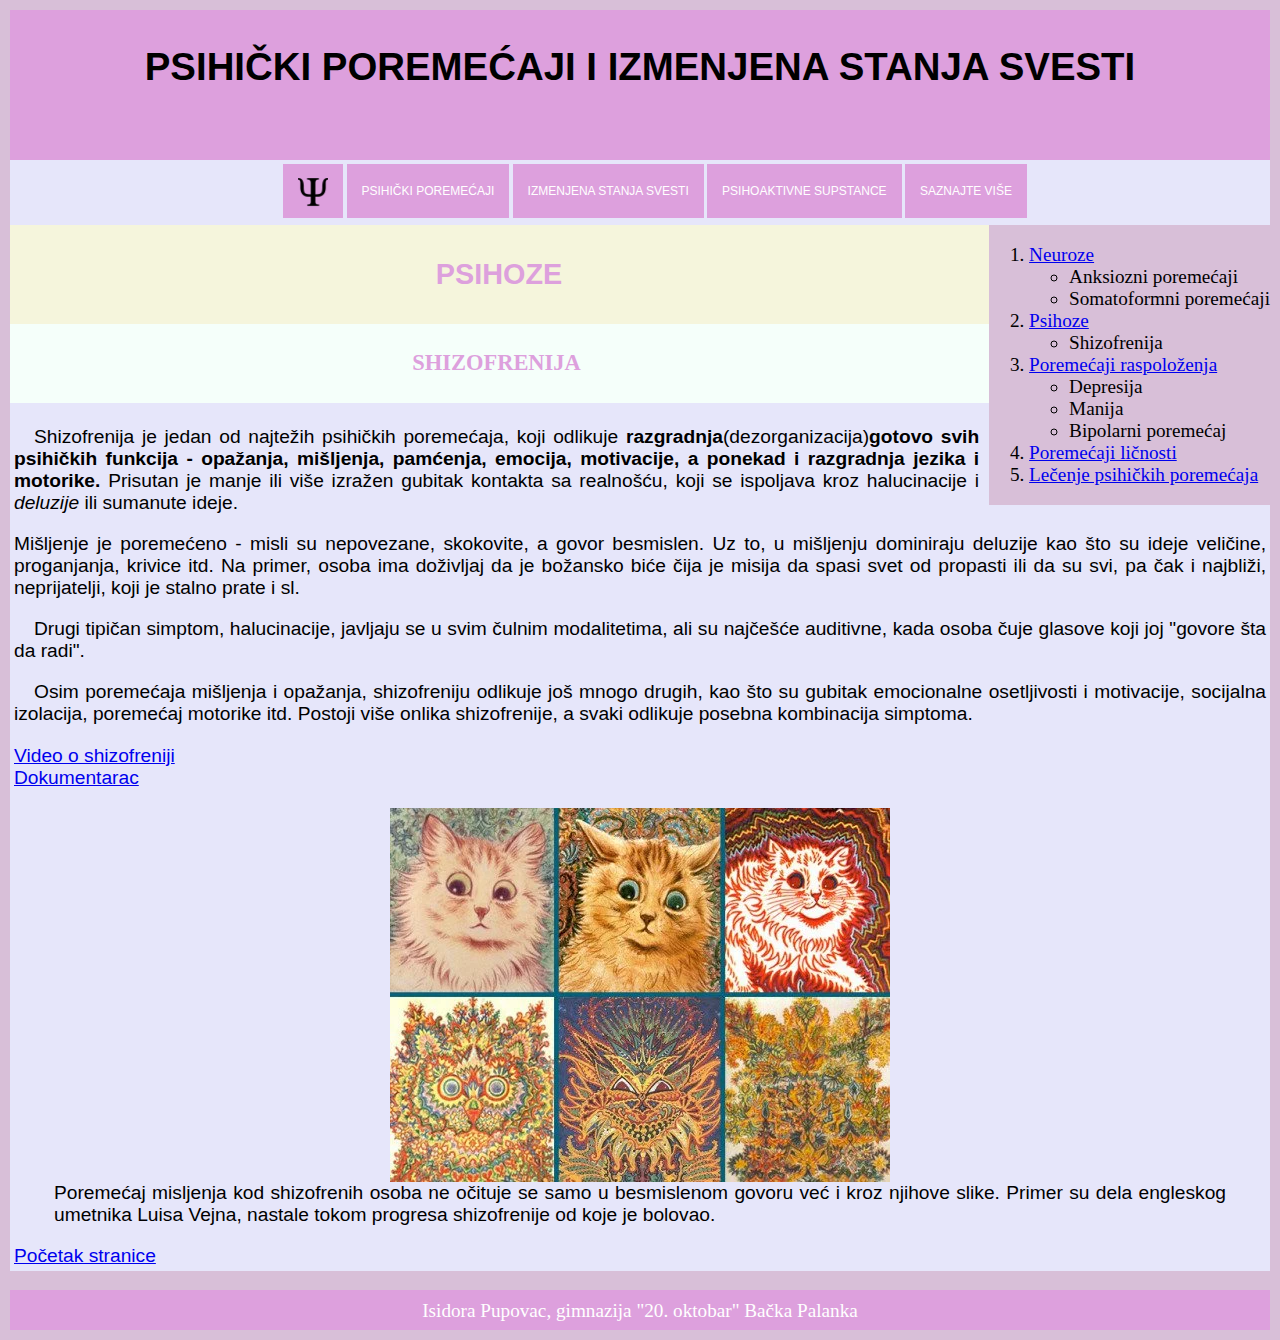
<file: poremećaji/poremećaji1/Psihoze.html>
<!DOCTYPE html>
<html lang="sr">
<head>
    <meta charset="UTF-8">
    <link rel="stylesheet" href="stilovi3.css">
    
    <title>Psihoze</title>
</head>
<body>
    <header>
        <h1>PSIHIČKI POREMEĆAJI I IZMENJENA STANJA SVESTI</h1>
        </header>
        <nav>
            <ul>
                <li><a href="../../index.html"><img src="../../slike/psi.png" alt="psi" width="30px" height="30px"></a></li>
                <li><a href="../pp.html">Psihički poremećaji</a></li>
                <li><a href="../is.html">Izmenjena stanja svesti</a></li>
                <li><a href="../ps.html">Psihoaktivne supstance</a></li>
                <li><a href="../radoznali.html">Saznajte više</a></li>
            </ul>
        </nav>

        
            <aside>
                <ol>
                    <li><a href="../pp.html"> Neuroze </a>
                        <ul>
                            <li>Anksiozni poremećaji</li>
                            <li>Somatoformni poremećaji</li>
                        </ul>
                    </li> 
                    <li><a href="Psihoze.html">Psihoze </a>
                        <ul>
                            <li>Shizofrenija</li>
                        </ul>
                    </li>
                    <li><a href="pr.html"> Poremećaji raspoloženja </a>
                        <ul>
                            <li>Depresija</li>
                            <li>Manija</li>
                            <li>Bipolarni poremećaj</li>
                        </ul>
                    <li><a href="pl.html">Poremećaji ličnosti</a></li> 
                    <li><a href="lečenje.html"> Lečenje psihičkih poremećaja</a></li> 
                </ol>
            </aside>
    <div class="okvir">
        <h2>PSIHOZE</h2>
    </div>
    <div class="okvir2">
        <h3>SHIZOFRENIJA</h3>
    </div>
    <section>
        <div>
        <p class="p">Shizofrenija je jedan od najtežih psihičkih poremećaja, koji odlikuje <b>razgradnja</b>(dezorganizacija)<b>gotovo svih psihičkih funkcija - opažanja, mišljenja, pamćenja, emocija, motivacije, a ponekad i razgradnja jezika i motorike.</b> Prisutan je manje ili više izražen gubitak kontakta sa realnošću, koji se ispoljava kroz halucinacije i <em>deluzije</em> ili sumanute ideje.</p>
        <p>Mišljenje je poremećeno - misli su nepovezane, skokovite, a govor besmislen. Uz to, u mišljenju dominiraju deluzije kao što su ideje veličine, proganjanja, krivice itd. Na primer, osoba ima doživljaj da je božansko biće čija je misija da spasi svet od propasti ili da su svi, pa čak i najbliži, neprijatelji, koji je stalno prate i sl.</p>
        <p class="p"> Drugi tipičan simptom, halucinacije, javljaju se u svim čulnim modalitetima, ali su najčešće auditivne, kada osoba čuje glasove koji joj "govore šta da radi".</p>
        <p class="p">Osim poremećaja mišljenja i opažanja, shizofreniju odlikuje još mnogo drugih, kao što su gubitak emocionalne osetljivosti i motivacije, socijalna izolacija, poremećaj motorike itd. Postoji više onlika shizofrenije, a svaki odlikuje posebna kombinacija simptoma.</p>
        </div>
        <a href="https://www.youtube.com/watch?v=uxktavpRdzU&ab_channel=CrashCourse">Video o shizofreniji</a><br>
        <a href="https://www.youtube.com/watch?v=s0NdkYs-5AU&ab_channel=RecapRadio">Dokumentarac</a>
        <figure>
        <img class="centar" src="../../slike/shizofrenija.webp" alt="shizofrenija">
        <figcaption>
            Poremećaj misljenja kod shizofrenih osoba ne očituje se samo u besmislenom govoru već i kroz njihove slike. Primer su dela engleskog umetnika Luisa Vejna, nastale tokom progresa shizofrenije od koje je bolovao.
        </figcaption>
        </figure>
        <a href="#top">Početak stranice</a>
    </section>

      
    
    <footer>
        <p> Isidora Pupovac, gimnazija "20. oktobar" Bačka Palanka</p>
     </footer>  
</body>
</html>
</file>
<file: stilovi.css>
body{
    background-color: thistle;
    font-family: Cambria, Cochin, Georgia, Times, 'Times New Roman', serif;
    font-size: larger;
    margin: 10px;
}
header{
    background-color: plum ;
    height: 150px;
}
h1{
    font-family: -apple-system, BlinkMacSystemFont, 'Segoe UI', Roboto, Oxygen, Ubuntu, Cantarell, 'Open Sans', 'Helvetica Neue', sans-serif;
    text-align: center;
    margin: 0px;
    padding-top: 35px;
}
nav {
    background-color: lavender;
    height: 60px;
    padding-top: 5px;
    
    
  }
  
  nav ul {
    font-family: Verdana, Geneva, Tahoma, sans-serif;
    font-size: 12px;
    float: left;
    left: 19%;
    position: absolute;
    text-transform: uppercase;
    
  }
  
  nav li {
    display: inline-block;
  }

  nav li img{
    vertical-align: middle;
  }
  
  nav a {
    background: plum;
    color: #fff;
    padding: 20px 15px;
    text-decoration: none;
  }
  
  nav a:hover {
    background: darkmagenta;
    box-shadow: 0 0 10px 1px rgba(0, 0, 0, .3);
  }
  
  .okvir{
      background-color: lavender;
      border: 4px solid lavender;
      font-family: Arial, Helvetica, sans-serif;
      text-align: center;
    
  }
  h3{
      font-family: Cambria, Cochin, Georgia, Times, 'Times New Roman', serif;
      color: plum;
  }
  .p{
    text-indent: 20px;
  }

  section{
    padding: 9px;
    background-color: beige;
    height: fit-content;
    font-family: 'Gill Sans', 'Gill Sans MT', Calibri, 'Trebuchet MS', sans-serif ;
  }
  h2{
    font-family: 'Trebuchet MS', 'Lucida Sans Unicode', 'Lucida Grande', 'Lucida Sans', Arial, sans-serif;
    color: plum;
  }
  footer{
    height:40px;
    background-color:  plum;
    text-align: center;
    color: #fff;
  }
  footer p{
    font: #fff;
    padding-top: 10px;
  }
</file>
<file: poremećaji/stilovi2.css>
body{
    background-color: thistle;
    font-family: Cambria, Cochin, Georgia, Times, 'Times New Roman', serif;
    font-size: larger;
    margin: 10px;
}
header{
    background-color: plum ;
    height: 150px;
}
h1{
    font-family: -apple-system, BlinkMacSystemFont, 'Segoe UI', Roboto, Oxygen, Ubuntu, Cantarell, 'Open Sans', 'Helvetica Neue', sans-serif;
    text-align: center;
    margin: 0px;
    padding-top: 35px;
}
nav {
    background-color: lavender;
    height: 60px;
    padding-top: 5px;
    
    
  }
  
  nav ul {
    font-family: Verdana, Geneva, Tahoma, sans-serif;
    font-size: 12px;
    float: left;
    left: 19%;
    position: absolute;
    text-transform: uppercase;
    
  }
  
  nav li {
    display: inline-block;
  }

  nav li img{
    vertical-align: middle;
  }
  
  nav a {
    background: plum;
    color: #fff;
    padding: 20px 15px;
    text-decoration: none;
  }
  
  nav a:hover {
    background: darkmagenta;
    box-shadow: 0 0 10px 1px rgba(0, 0, 0, .3);
  }
  
  .okvir{
    padding: 9px;
    background-color: beige;
    height: fit-content;
    font-family: 'Gill Sans', 'Gill Sans MT', Calibri, 'Trebuchet MS', sans-serif ;
  }

  
  h3{
      font-family: Cambria, Cochin, Georgia, Times, 'Times New Roman', serif;
      color: plum;
      text-align: center;

  }
  .okvir2{
    background-color: mintcream;
    border: 4px solid mintcream;
    font-family: Arial, Helvetica, sans-serif;
    
      


  }
  .p{
    text-indent: 20px;
  }

  section{
      text-align: justify;
    background-color: lavender;
      border: 4px solid lavender;
      font-family: 'Gill Sans', 'Gill Sans MT', Calibri, 'Trebuchet MS', sans-serif ;
      
    
    
  }
  h2{
    font-family: 'Trebuchet MS', 'Lucida Sans Unicode', 'Lucida Grande', 'Lucida Sans', Arial, sans-serif;
    color: plum;
    text-align: center;
  }
  
  
  footer{
    height:40px;
    background-color:  plum;
    text-align: center;
    color: #fff;
  }
  footer p{
    font: #fff;
    padding-top: 10px;
  }
  aside{
      float: right;
      background-color: thistle;
      margin-left: 10px;
  }

  h4{
    color: plum;
    font-family: 'Trebuchet MS', 'Lucida Sans Unicode', 'Lucida Grande', 'Lucida Sans', Arial, sans-serif;
    font-size: larger;
  }
</file>
<file: poremećaji/poremećaji1/stilovi3.css>
body{
    background-color: thistle;
    font-family: Cambria, Cochin, Georgia, Times, 'Times New Roman', serif;
    font-size: larger;
    margin: 10px;
}
header{
    background-color: plum ;
    height: 150px;
}
h1{
    font-family: -apple-system, BlinkMacSystemFont, 'Segoe UI', Roboto, Oxygen, Ubuntu, Cantarell, 'Open Sans', 'Helvetica Neue', sans-serif;
    text-align: center;
    margin: 0px;
    padding-top: 35px;
}
nav {
    background-color: lavender;
    height: 60px;
    padding-top: 5px;
    
    
  }
  
  nav ul {
    font-family: Verdana, Geneva, Tahoma, sans-serif;
    font-size: 12px;
    float: left;
    left: 19%;
    position: absolute;
    text-transform: uppercase;
    
  }
  
  nav li {
    display: inline-block;
  }

  nav li img{
    vertical-align: middle;
  }
  
  nav a {
    background: plum;
    color: #fff;
    padding: 20px 15px;
    text-decoration: none;
  }
  
  nav a:hover {
    background: darkmagenta;
    box-shadow: 0 0 10px 1px rgba(0, 0, 0, .3);
  }
  
  .okvir{
    padding: 9px;
    background-color: beige;
    height: fit-content;
    font-family: 'Gill Sans', 'Gill Sans MT', Calibri, 'Trebuchet MS', sans-serif ;
  
    
    
  }
  h3{
      font-family: Cambria, Cochin, Georgia, Times, 'Times New Roman', serif;
      color: plum;
     text-align: center;

  }
  .okvir2{
    background-color: mintcream;
    border: 4px solid mintcream;
    font-family: Arial, Helvetica, sans-serif;
  }
  .centar{
      display: block;
      margin-left: auto;
      margin-right: auto;
  }
  .p{
    text-indent: 20px;
  }

  section{
      text-align: justify;
    background-color: lavender;
      border: 4px solid lavender;
      font-family: 'Gill Sans', 'Gill Sans MT', Calibri, 'Trebuchet MS', sans-serif ;
      
    
    
  }
  h2{
    font-family: 'Trebuchet MS', 'Lucida Sans Unicode', 'Lucida Grande', 'Lucida Sans', Arial, sans-serif;
    color: plum;
    text-align: center;
    
  }
 

  footer{
    height:40px;
    background-color:  plum;
    text-align: center;
    color: #fff;
  }
  footer p{
    font: #fff;
    padding-top: 10px;
  }
  aside{
      float: right;
      background-color: thistle;
      margin-left:10px ;
  }

  h4{
    color: plum;
    font-family: 'Trebuchet MS', 'Lucida Sans Unicode', 'Lucida Grande', 'Lucida Sans', Arial, sans-serif;
    font-size: larger;
  }
</file>
